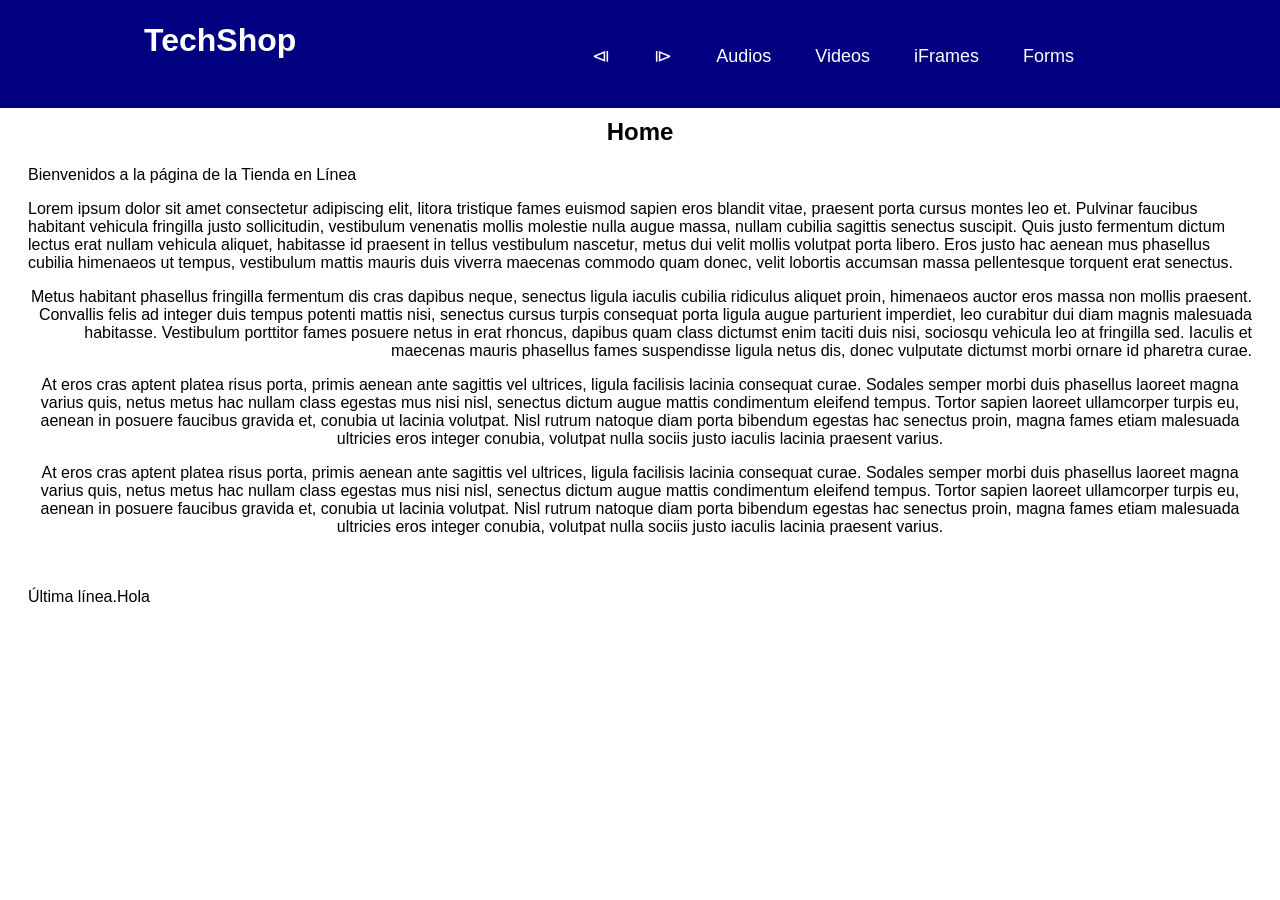
<file: src/main/resources/static/index.html>
<!DOCTYPE html>
<!--
Click nbfs://nbhost/SystemFileSystem/Templates/Licenses/license-default.txt to change this license
Click nbfs://nbhost/SystemFileSystem/Templates/Other/html.html to edit this template
-->
<html>
    <head>
        <title>Tienda en Línea</title>
        <meta charset="UTF-8">
        <meta name="viewport" content="width=device-width, initial-scale=1.0">
        <!-- <link rel="stylesheet" href="css/style.css" type="text/css"> -->
        <link rel="stylesheet" href="css/menu.css" type="text/css">
    </head>
    <body>
        <header class="header">
            <nav class="nav">
                <a href="index.html" class="logo nav-link">TechShop</a>
                <ul class="nav-menu">
                    <li class="nav-menu-item">
                        <a class="nav-menu-link nav-link" href="forms.html">&LeftTriangleBar;</a>
                    </li>
                    <li class="nav-menu-item">
                        <a class="nav-menu-link nav-link" href="ejemplo2.html">&RightTriangleBar;</a>
                    </li>
                    <li class="nav-menu-item">
                        <a class="nav-menu-link nav-link" href="audios.html">Audios</a>
                    </li>
                    <li class="nav-menu-item">
                        <a class="nav-menu-link nav-link" href="videos.html">Videos</a>
                    </li>
                    <li class="nav-menu-item">
                        <a class="nav-menu-link nav-link" href="iframes.html">iFrames</a>
                    </li>
                    <li class="nav-menu-item">
                        <a class="nav-menu-link nav-link" href="forms.html">Forms</a>
                    </li>
                </ul>
            </nav>
        </header>
        <section class="contenedor">
            <div>
                <h1 id="titulo-principal" style="text-align: center;">Home</h1>
                <p>Bienvenidos a la página de la Tienda en Línea</p>
            </div>
    
            <p class="parrafoSecundario parrafoPrimario" style="text-align: left;">Lorem ipsum dolor sit amet consectetur adipiscing elit, litora tristique fames euismod sapien eros blandit vitae, praesent porta cursus montes leo et. Pulvinar faucibus habitant vehicula fringilla justo sollicitudin, vestibulum venenatis mollis molestie nulla augue massa, nullam cubilia sagittis senectus suscipit. Quis justo fermentum dictum lectus erat nullam vehicula aliquet, habitasse id praesent in tellus vestibulum nascetur, metus dui velit mollis volutpat porta libero. Eros justo hac aenean mus phasellus cubilia himenaeos ut tempus, vestibulum mattis mauris duis viverra maecenas commodo quam donec, velit lobortis accumsan massa pellentesque torquent erat senectus.</p>
            <p class="parrafoSecundario parrafoPrimario" style="text-align: right;">Metus habitant phasellus fringilla fermentum dis cras dapibus neque, senectus ligula iaculis cubilia ridiculus aliquet proin, himenaeos auctor eros massa non mollis praesent. Convallis felis ad integer duis tempus potenti mattis nisi, senectus cursus turpis consequat porta ligula augue parturient imperdiet, leo curabitur dui diam magnis malesuada habitasse. Vestibulum porttitor fames posuere netus in erat rhoncus, dapibus quam class dictumst enim taciti duis nisi, sociosqu vehicula leo at fringilla sed. Iaculis et maecenas mauris phasellus fames suspendisse ligula netus dis, donec vulputate dictumst morbi ornare id pharetra curae.</p>
            <p class="parrafoSecundario" style="text-align: center;">At eros cras aptent platea risus porta, primis aenean ante sagittis vel ultrices, ligula facilisis lacinia consequat curae. Sodales semper morbi duis phasellus laoreet magna varius quis, netus metus hac nullam class egestas mus nisi nisl, senectus dictum augue mattis condimentum eleifend tempus. Tortor sapien laoreet ullamcorper turpis eu, aenean in posuere faucibus gravida et, conubia ut lacinia volutpat. Nisl rutrum natoque diam porta bibendum egestas hac senectus proin, magna fames etiam malesuada ultricies eros integer conubia, volutpat nulla sociis justo iaculis lacinia praesent varius.</p>
            <p style="text-align: center;">At eros cras aptent <span class="parrafoSecundario">platea risus porta, primis aenean ante</span> sagittis vel ultrices, ligula facilisis lacinia consequat curae. Sodales semper morbi duis phasellus laoreet magna varius quis, netus metus hac nullam class egestas mus nisi nisl, senectus dictum augue mattis condimentum eleifend tempus. Tortor sapien laoreet ullamcorper turpis eu, aenean in posuere faucibus gravida et, conubia ut lacinia volutpat. Nisl rutrum natoque diam porta bibendum egestas hac senectus proin, magna fames etiam malesuada ultricies eros integer conubia, volutpat nulla sociis justo iaculis lacinia praesent varius.</p>
            
            <br />
            <br />
    
            <span>Última línea.</span><span>Hola</span>
        </section>
    </body>
</html>
</file>
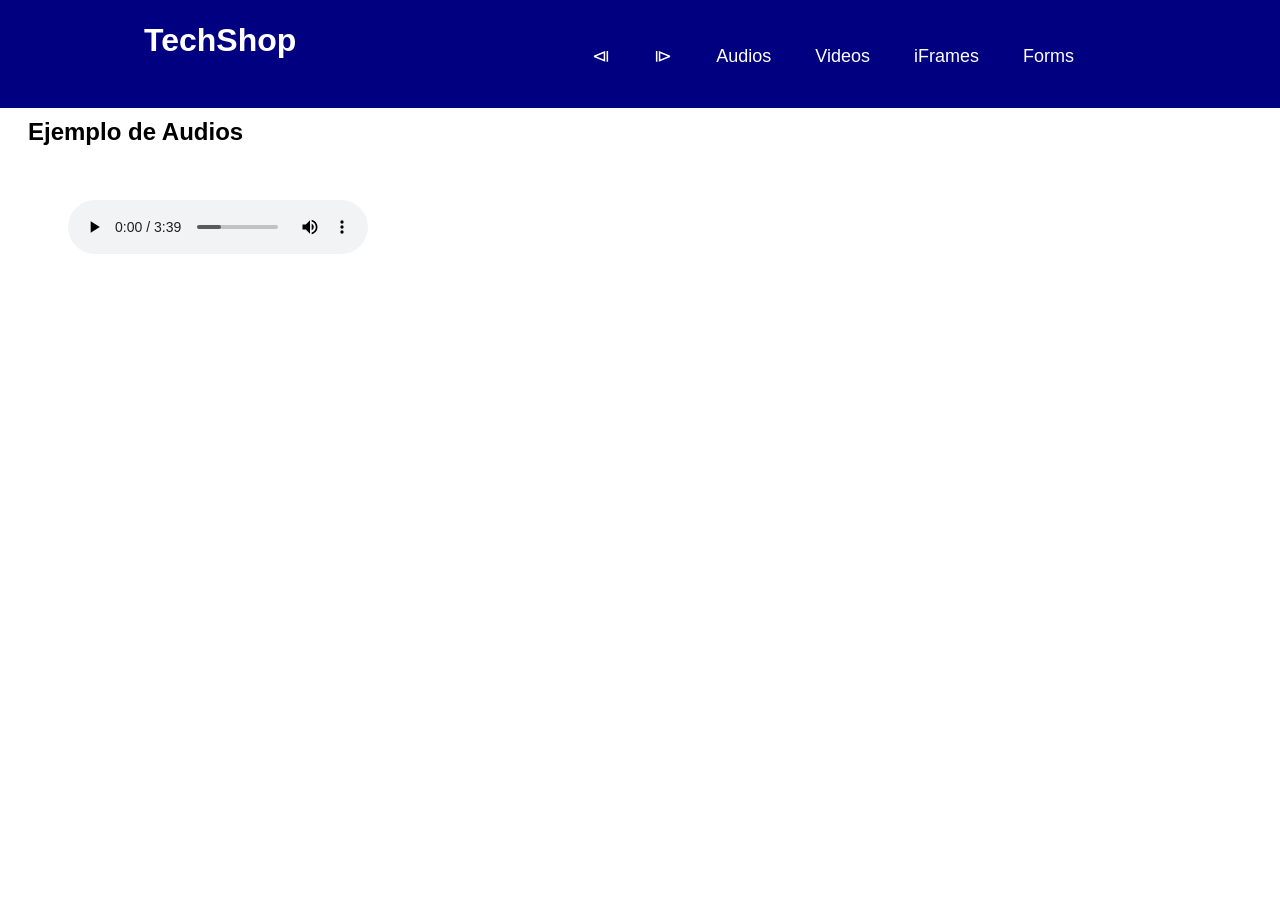
<file: src/main/resources/static/audios.html>
<!DOCTYPE html>
<!--
Click nbfs://nbhost/SystemFileSystem/Templates/Licenses/license-default.txt to change this license
Click nbfs://nbhost/SystemFileSystem/Templates/Other/html.html to edit this template
-->
<html>
    <head>
        <title>Audios</title>
        <meta charset="UTF-8">
        <meta name="viewport" content="width=device-width, initial-scale=1.0">
        <link rel="stylesheet" href="css/menu.css" type="text/css">
    </head>
    <body>
        <header class="header">
            <nav class="nav">
                <a href="index.html" class="logo nav-link">TechShop</a>
                <ul class="nav-menu">
                    <li class="nav-menu-item">
                        <a class="nav-menu-link nav-link" href="ejemplo8.html">&LeftTriangleBar;</a>
                    </li>
                    <li class="nav-menu-item">
                        <a class="nav-menu-link nav-link" href="videos.html">&RightTriangleBar;</a>
                    </li>
                    <li class="nav-menu-item">
                        <a class="nav-menu-link nav-link" href="audios.html">Audios</a>
                    </li>
                    <li class="nav-menu-item">
                        <a class="nav-menu-link nav-link" href="videos.html">Videos</a>
                    </li>
                    <li class="nav-menu-item">
                        <a class="nav-menu-link nav-link" href="iframes.html">iFrames</a>
                    </li>
                    <li class="nav-menu-item">
                        <a class="nav-menu-link nav-link" href="forms.html">Forms</a>
                    </li>
                </ul>
            </nav>
        </header>
        <section>
            <h2>Ejemplo de Audios</h2>
            <br />
            <figure>
                <!-- <audio src="audios/musica.mp3" controls autoplay></audio> -->
                
                <audio controls>
                    <source src="audios/musica.mp3" type="audio/mpeg">
                    Your browser does not support the <code>audio</code> tag.
                </audio>
            </figure>
            <article></article>
        </section>
    </body>
</html>
</file>
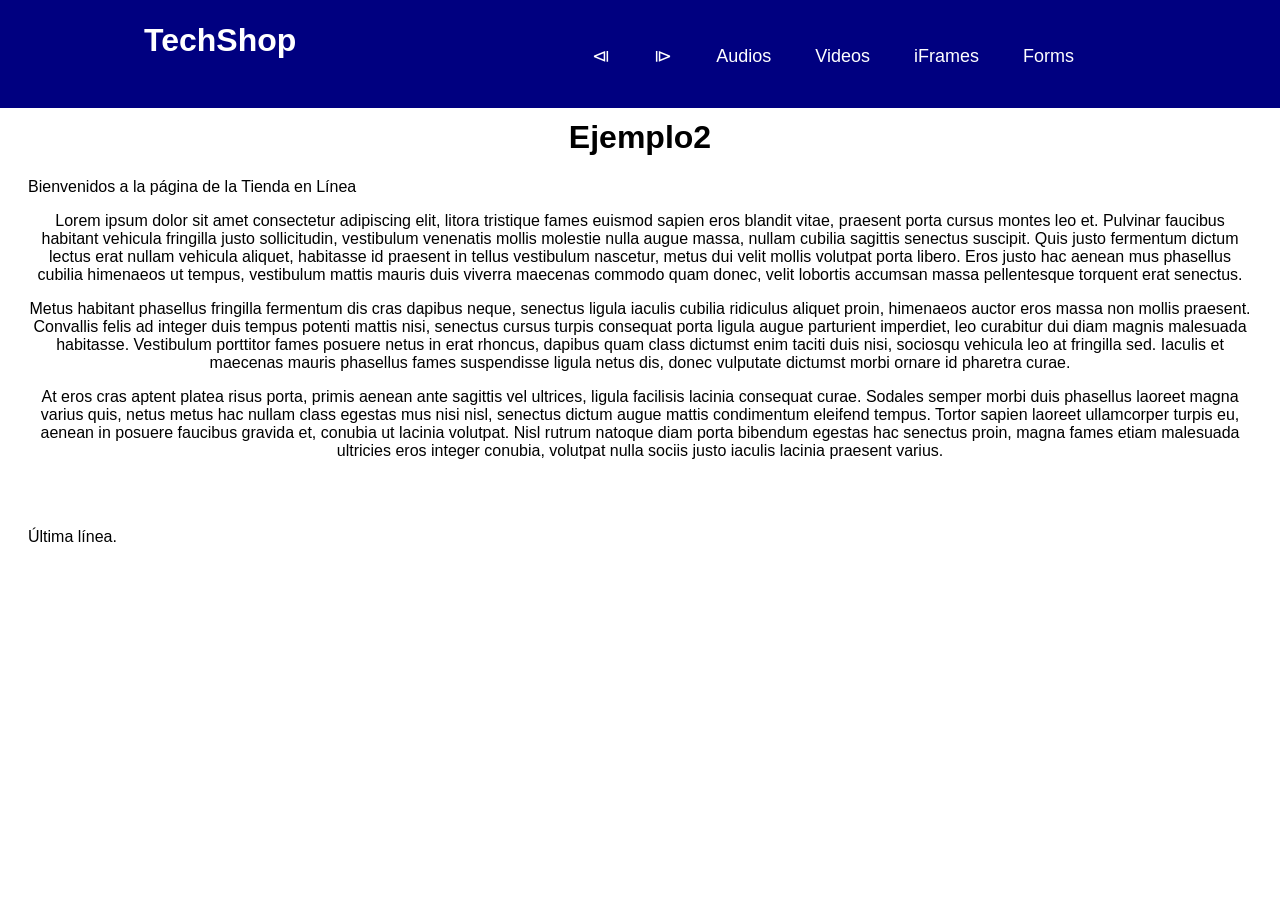
<file: src/main/resources/static/ejemplo2.html>
<!DOCTYPE html>
<!--
Click nbfs://nbhost/SystemFileSystem/Templates/Licenses/license-default.txt to change this license
Click nbfs://nbhost/SystemFileSystem/Templates/Other/html.html to edit this template
-->
<html>
    <head>
        <title>Tienda en Línea</title>
        <meta charset="UTF-8">
        <meta name="viewport" content="width=device-width, initial-scale=1.0">
        <!-- <link rel="stylesheet" href="css/style.css" type="text/css"> -->
        <link rel="stylesheet" href="css/menu.css" type="text/css">
    </head>
    <body>
        <header class="header">
            <nav class="nav">
                <a href="index.html" class="logo nav-link">TechShop</a>
                <ul class="nav-menu">
                    <li class="nav-menu-item">
                        <a class="nav-menu-link nav-link" href="index.html">&LeftTriangleBar;</a>
                    </li>
                    <li class="nav-menu-item">
                        <a class="nav-menu-link nav-link" href="ejemplo3.html">&RightTriangleBar;</a>
                    </li>
                    <li class="nav-menu-item">
                        <a class="nav-menu-link nav-link" href="audios.html">Audios</a>
                    </li>
                    <li class="nav-menu-item">
                        <a class="nav-menu-link nav-link" href="videos.html">Videos</a>
                    </li>
                    <li class="nav-menu-item">
                        <a class="nav-menu-link nav-link" href="iframes.html">iFrames</a>
                    </li>
                    <li class="nav-menu-item">
                        <a class="nav-menu-link nav-link" href="forms.html">Forms</a>
                    </li>
                </ul>
            </nav>
        </header>
        <div>
            <h1 id="titulo-principal" style="text-align: center;">Ejemplo2</h1>
            <p>Bienvenidos a la página de la Tienda en Línea</p>
        </div>

        <div style="text-align: center;">
            <p>Lorem ipsum dolor sit amet consectetur adipiscing elit, litora tristique fames euismod sapien eros blandit vitae, praesent porta cursus montes leo et. Pulvinar faucibus habitant vehicula fringilla justo sollicitudin, vestibulum venenatis mollis molestie nulla augue massa, nullam cubilia sagittis senectus suscipit. Quis justo fermentum dictum lectus erat nullam vehicula aliquet, habitasse id praesent in tellus vestibulum nascetur, metus dui velit mollis volutpat porta libero. Eros justo hac aenean mus phasellus cubilia himenaeos ut tempus, vestibulum mattis mauris duis viverra maecenas commodo quam donec, velit lobortis accumsan massa pellentesque torquent erat senectus.</p>
            <p>Metus habitant phasellus fringilla fermentum dis cras dapibus neque, senectus ligula iaculis cubilia ridiculus aliquet proin, himenaeos auctor eros massa non mollis praesent. Convallis felis ad integer duis tempus potenti mattis nisi, senectus cursus turpis consequat porta ligula augue parturient imperdiet, leo curabitur dui diam magnis malesuada habitasse. Vestibulum porttitor fames posuere netus in erat rhoncus, dapibus quam class dictumst enim taciti duis nisi, sociosqu vehicula leo at fringilla sed. Iaculis et maecenas mauris phasellus fames suspendisse ligula netus dis, donec vulputate dictumst morbi ornare id pharetra curae.</p>
            <p>At eros cras aptent platea risus porta, primis aenean ante sagittis vel ultrices, ligula facilisis lacinia consequat curae. Sodales semper morbi duis phasellus laoreet magna varius quis, netus metus hac nullam class egestas mus nisi nisl, senectus dictum augue mattis condimentum eleifend tempus. Tortor sapien laoreet ullamcorper turpis eu, aenean in posuere faucibus gravida et, conubia ut lacinia volutpat. Nisl rutrum natoque diam porta bibendum egestas hac senectus proin, magna fames etiam malesuada ultricies eros integer conubia, volutpat nulla sociis justo iaculis lacinia praesent varius.</p>
        </div>

        
        
        <br />
        <br />

        <p>Última línea.</p>
    </body>
</html>
</file>
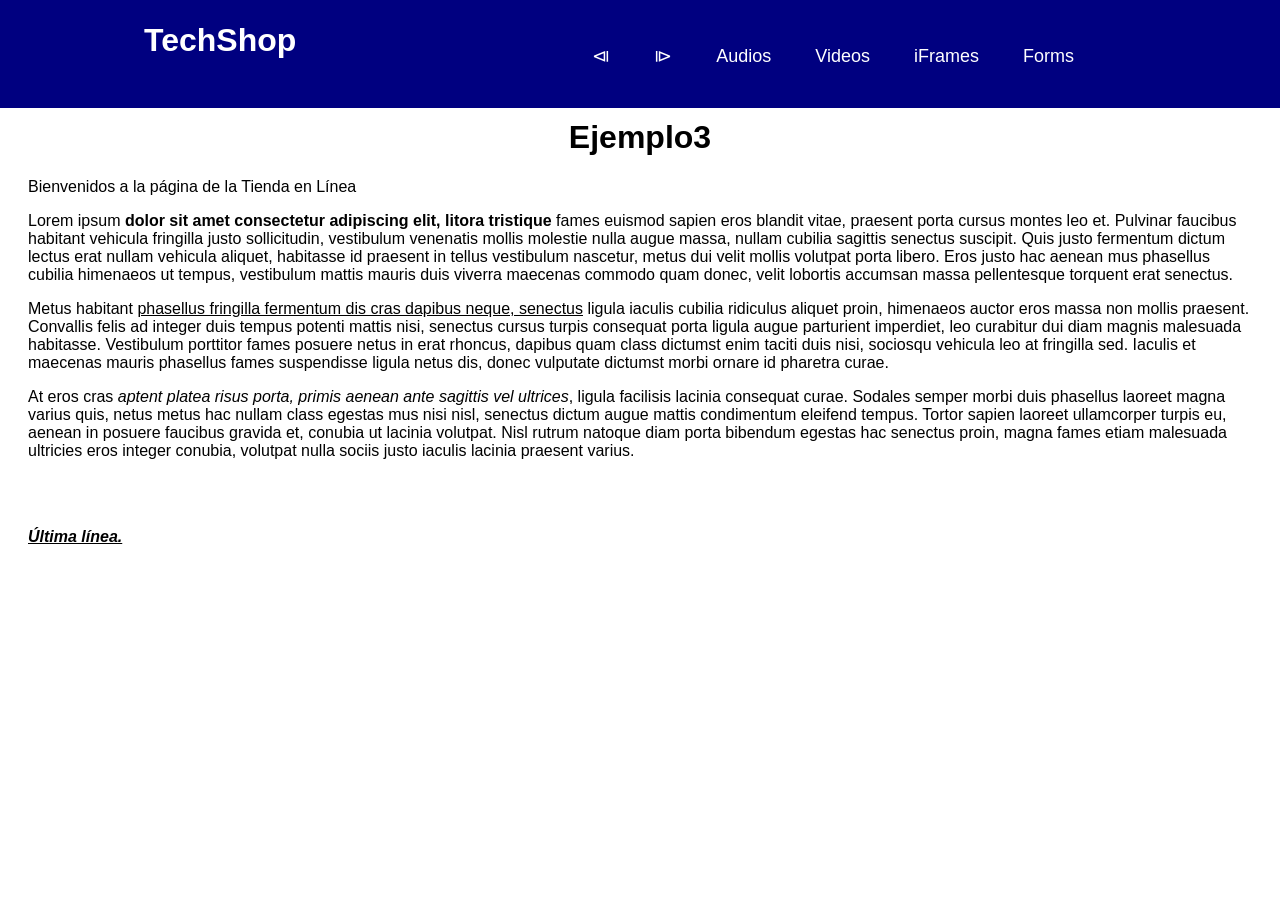
<file: src/main/resources/static/ejemplo3.html>
<!DOCTYPE html>
<!--
Click nbfs://nbhost/SystemFileSystem/Templates/Licenses/license-default.txt to change this license
Click nbfs://nbhost/SystemFileSystem/Templates/Other/html.html to edit this template
-->
<html>
    <head>
        <title>Tienda en Línea</title>
        <meta charset="UTF-8">
        <meta name="viewport" content="width=device-width, initial-scale=1.0">
        <link rel="stylesheet" href="css/menu.css" type="text/css">
    </head>
    <body>
        <header class="header">
            <nav class="nav">
                <a href="index.html" class="logo nav-link">TechShop</a>
                <ul class="nav-menu">
                    <li class="nav-menu-item">
                        <a class="nav-menu-link nav-link" href="ejemplo2.html">&LeftTriangleBar;</a>
                    </li>
                    <li class="nav-menu-item">
                        <a class="nav-menu-link nav-link" href="ejemplo4.html">&RightTriangleBar;</a>
                    </li>
                    <li class="nav-menu-item">
                        <a class="nav-menu-link nav-link" href="audios.html">Audios</a>
                    </li>
                    <li class="nav-menu-item">
                        <a class="nav-menu-link nav-link" href="videos.html">Videos</a>
                    </li>
                    <li class="nav-menu-item">
                        <a class="nav-menu-link nav-link" href="iframes.html">iFrames</a>
                    </li>
                    <li class="nav-menu-item">
                        <a class="nav-menu-link nav-link" href="forms.html">Forms</a>
                    </li>
                </ul>
            </nav>
        </header>
        <div>
            <h1 style="text-align: center;">Ejemplo3</h1>
            <p>Bienvenidos a la página de la Tienda en Línea</p>
        </div>

        <div>
            <p>Lorem ipsum <strong>dolor sit amet consectetur adipiscing elit, litora tristique</strong> fames euismod sapien eros blandit vitae, praesent porta cursus montes leo et. Pulvinar faucibus habitant vehicula fringilla justo sollicitudin, vestibulum venenatis mollis molestie nulla augue massa, nullam cubilia sagittis senectus suscipit. Quis justo fermentum dictum lectus erat nullam vehicula aliquet, habitasse id praesent in tellus vestibulum nascetur, metus dui velit mollis volutpat porta libero. Eros justo hac aenean mus phasellus cubilia himenaeos ut tempus, vestibulum mattis mauris duis viverra maecenas commodo quam donec, velit lobortis accumsan massa pellentesque torquent erat senectus.</p>
            <p>Metus habitant <u>phasellus fringilla fermentum dis cras dapibus neque, senectus</u> ligula iaculis cubilia ridiculus aliquet proin, himenaeos auctor eros massa non mollis praesent. Convallis felis ad integer duis tempus potenti mattis nisi, senectus cursus turpis consequat porta ligula augue parturient imperdiet, leo curabitur dui diam magnis malesuada habitasse. Vestibulum porttitor fames posuere netus in erat rhoncus, dapibus quam class dictumst enim taciti duis nisi, sociosqu vehicula leo at fringilla sed. Iaculis et maecenas mauris phasellus fames suspendisse ligula netus dis, donec vulputate dictumst morbi ornare id pharetra curae.</p>
            <p>At eros cras <i>aptent platea risus porta, primis aenean ante sagittis vel ultrices</i>, ligula facilisis lacinia consequat curae. Sodales semper morbi duis phasellus laoreet magna varius quis, netus metus hac nullam class egestas mus nisi nisl, senectus dictum augue mattis condimentum eleifend tempus. Tortor sapien laoreet ullamcorper turpis eu, aenean in posuere faucibus gravida et, conubia ut lacinia volutpat. Nisl rutrum natoque diam porta bibendum egestas hac senectus proin, magna fames etiam malesuada ultricies eros integer conubia, volutpat nulla sociis justo iaculis lacinia praesent varius.</p>
        </div>

        <br />
        <br />

        <p><strong><u><i>Última línea.</i></u></strong></p>
    </body>
</html>
</file>
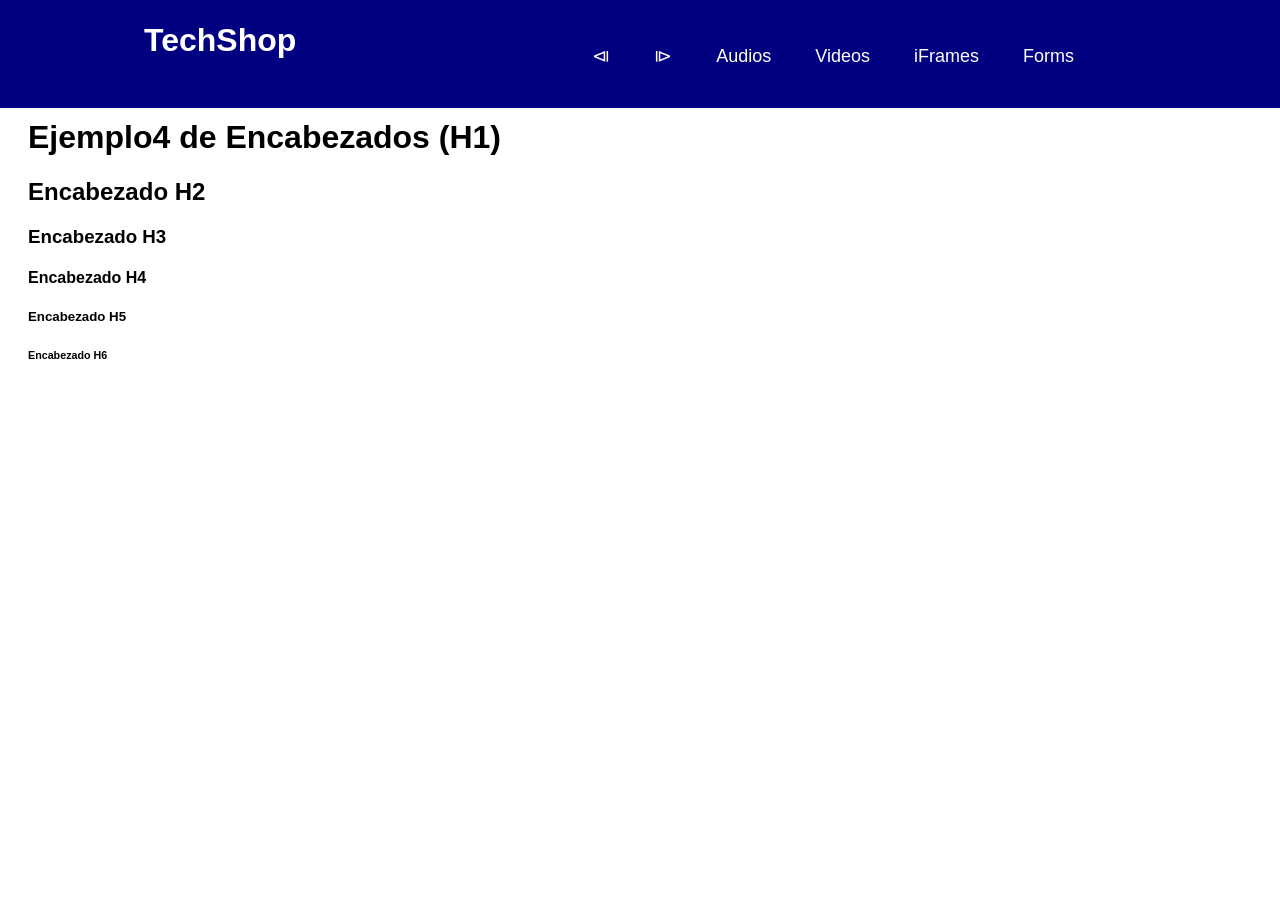
<file: src/main/resources/static/ejemplo4.html>
<!DOCTYPE html>
<!--
Click nbfs://nbhost/SystemFileSystem/Templates/Licenses/license-default.txt to change this license
Click nbfs://nbhost/SystemFileSystem/Templates/Other/html.html to edit this template
-->
<html>
    <head>
        <title>Tienda en Línea</title>
        <meta charset="UTF-8">
        <meta name="viewport" content="width=device-width, initial-scale=1.0">
        <link rel="stylesheet" href="css/menu.css" type="text/css">
    </head>
    <body>
        <header class="header">
            <nav class="nav">
                <a href="index.html" class="logo nav-link">TechShop</a>
                <ul class="nav-menu">
                    <li class="nav-menu-item">
                        <a class="nav-menu-link nav-link" href="ejemplo3.html">&LeftTriangleBar;</a>
                    </li>
                    <li class="nav-menu-item">
                        <a class="nav-menu-link nav-link" href="ejemplo5.html">&RightTriangleBar;</a>
                    </li>
                    <li class="nav-menu-item">
                        <a class="nav-menu-link nav-link" href="audios.html">Audios</a>
                    </li>
                    <li class="nav-menu-item">
                        <a class="nav-menu-link nav-link" href="videos.html">Videos</a>
                    </li>
                    <li class="nav-menu-item">
                        <a class="nav-menu-link nav-link" href="iframes.html">iFrames</a>
                    </li>
                    <li class="nav-menu-item">
                        <a class="nav-menu-link nav-link" href="forms.html">Forms</a>
                    </li>
                </ul>
            </nav>
        </header>
        <h1>Ejemplo4 de Encabezados (H1)</h1>
        <h2>Encabezado H2</h2>
        <h3>Encabezado H3</h3>
        <h4>Encabezado H4</h4>
        <h5>Encabezado H5</h5>
        <h6>Encabezado H6</h6>
    </body>
</html>
</file>
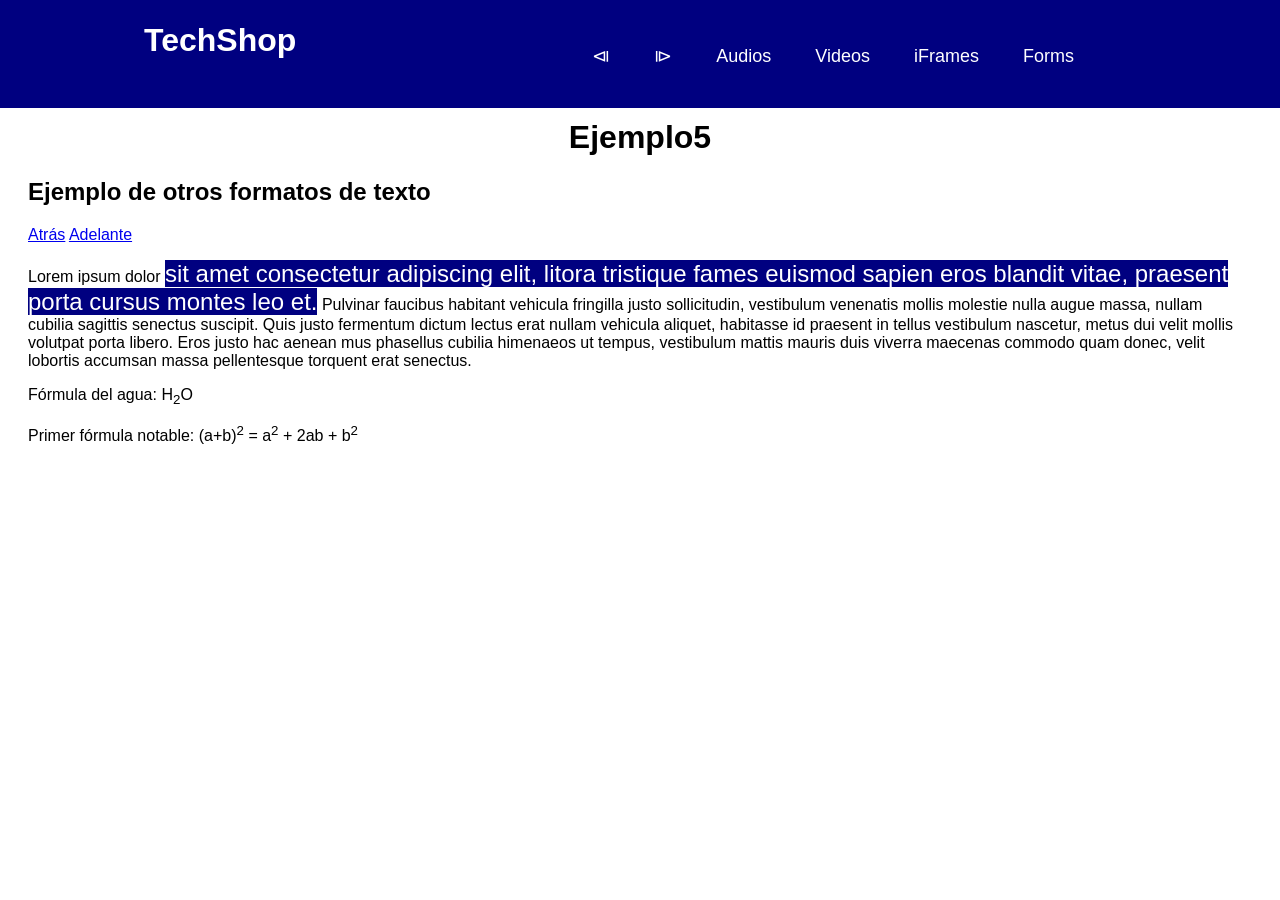
<file: src/main/resources/static/ejemplo5.html>
<!DOCTYPE html>
<!--
Click nbfs://nbhost/SystemFileSystem/Templates/Licenses/license-default.txt to change this license
Click nbfs://nbhost/SystemFileSystem/Templates/Other/html.html to edit this template
-->
<html>
    <head>
        <title>Tienda en Línea</title>
        <meta charset="UTF-8">
        <meta name="viewport" content="width=device-width, initial-scale=1.0">
        <link rel="stylesheet" href="css/menu.css" type="text/css">
    </head>
    <body>
        <header class="header">
            <nav class="nav">
                <a href="index.html" class="logo nav-link">TechShop</a>
                <ul class="nav-menu">
                    <li class="nav-menu-item">
                        <a class="nav-menu-link nav-link" href="ejemplo4.html">&LeftTriangleBar;</a>
                    </li>
                    <li class="nav-menu-item">
                        <a class="nav-menu-link nav-link" href="ejemplo6.html">&RightTriangleBar;</a>
                    </li>
                    <li class="nav-menu-item">
                        <a class="nav-menu-link nav-link" href="audios.html">Audios</a>
                    </li>
                    <li class="nav-menu-item">
                        <a class="nav-menu-link nav-link" href="videos.html">Videos</a>
                    </li>
                    <li class="nav-menu-item">
                        <a class="nav-menu-link nav-link" href="iframes.html">iFrames</a>
                    </li>
                    <li class="nav-menu-item">
                        <a class="nav-menu-link nav-link" href="forms.html">Forms</a>
                    </li>
                </ul>
            </nav>
        </header>
        <div>
            <h1 style="text-align: center;">Ejemplo5</h1>
        </div>

        <h2>Ejemplo de otros formatos de texto</h2>
        <a href="ejemplo4.html">Atrás</a>
        <a href="ejemplo6.html">Adelante</a>
        <p>Lorem ipsum dolor <span style="color: white; background-color: navy; font-size: 24px;">sit amet consectetur adipiscing elit, litora tristique fames euismod sapien eros blandit vitae, praesent porta cursus montes leo et.</span> Pulvinar faucibus habitant vehicula fringilla justo sollicitudin, vestibulum venenatis mollis molestie nulla augue massa, nullam cubilia sagittis senectus suscipit. Quis justo fermentum dictum lectus erat nullam vehicula aliquet, habitasse id praesent in tellus vestibulum nascetur, metus dui velit mollis volutpat porta libero. Eros justo hac aenean mus phasellus cubilia himenaeos ut tempus, vestibulum mattis mauris duis viverra maecenas commodo quam donec, velit lobortis accumsan massa pellentesque torquent erat senectus.</p>
        <p>Fórmula del agua: H<sub>2</sub>O</p>
        <p>Primer fórmula notable: (a+b)<sup>2</sup> = a<sup>2</sup> + 2ab + b<sup>2</sup></p>
    </body>
</html>
</file>
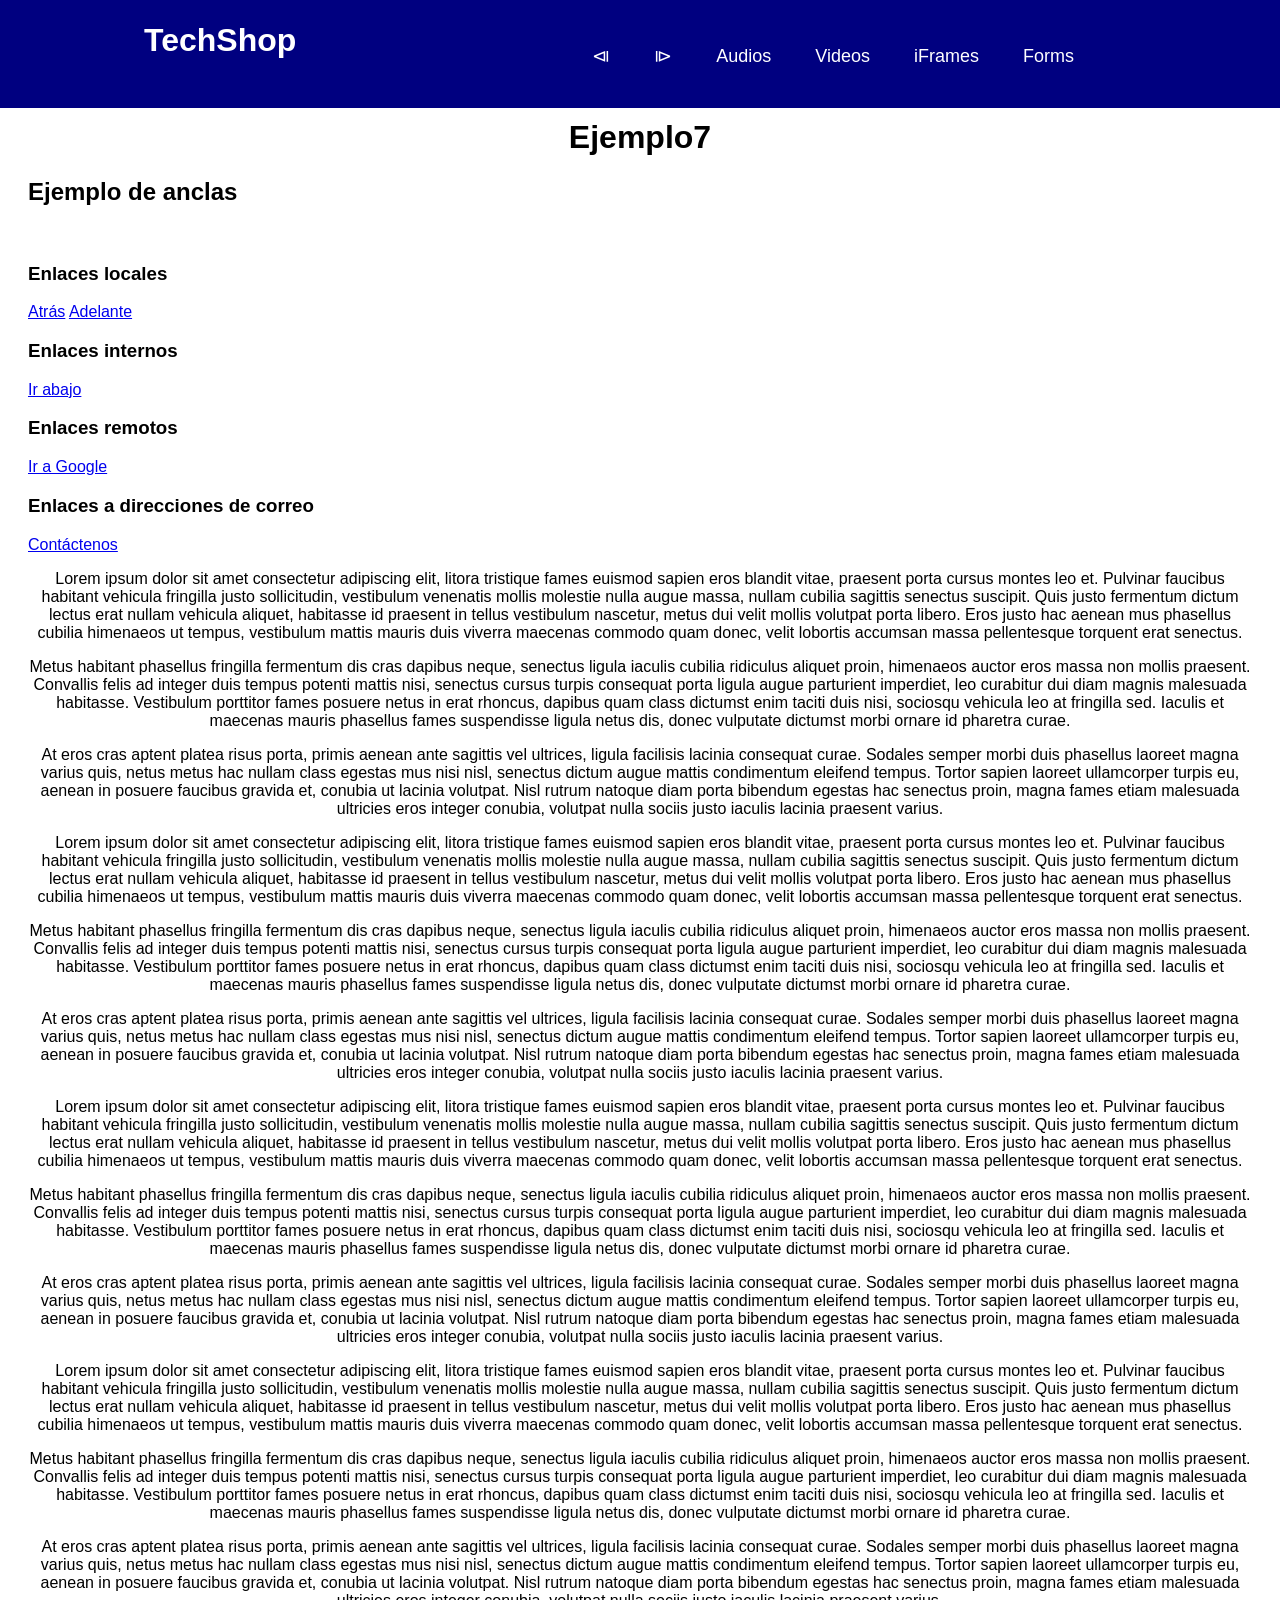
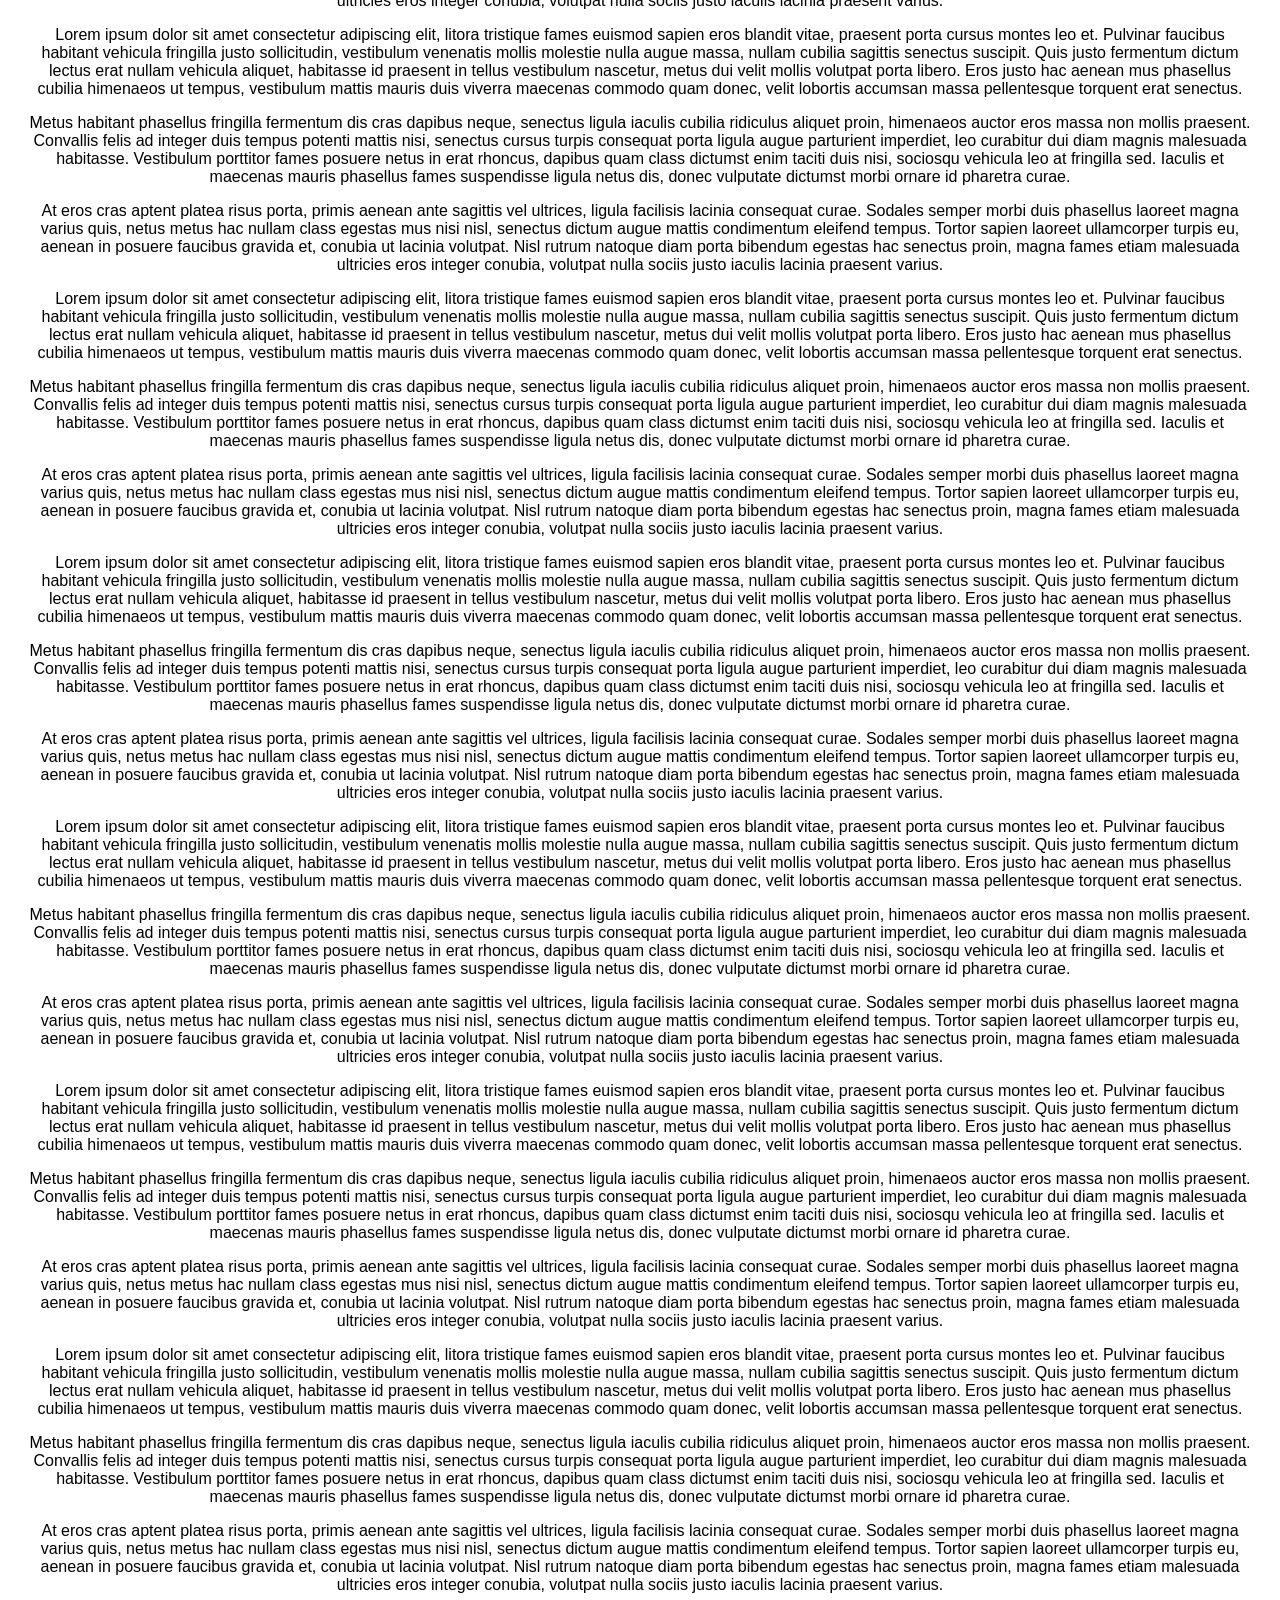
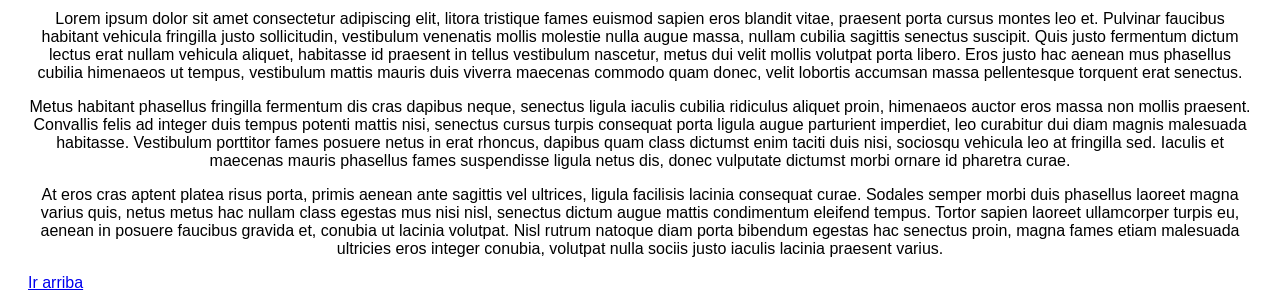
<file: src/main/resources/static/ejemplo7.html>
<!DOCTYPE html>
<!--
Click nbfs://nbhost/SystemFileSystem/Templates/Licenses/license-default.txt to change this license
Click nbfs://nbhost/SystemFileSystem/Templates/Other/html.html to edit this template
-->
<html>
    <head>
        <title>Tienda en Línea</title>
        <meta charset="UTF-8">
        <meta name="viewport" content="width=device-width, initial-scale=1.0">
        <!-- <link rel="stylesheet" href="css/style.css" type="text/css"> -->
        <link rel="stylesheet" href="css/menu.css" type="text/css">
    </head>
    <body>
        <header class="header">
            <nav class="nav">
                <a href="index.html" class="logo nav-link">TechShop</a>
                <ul class="nav-menu">
                    <li class="nav-menu-item">
                        <a class="nav-menu-link nav-link" href="ejemplo6.html">&LeftTriangleBar;</a>
                    </li>
                    <li class="nav-menu-item">
                        <a class="nav-menu-link nav-link" href="ejemplo8.html">&RightTriangleBar;</a>
                    </li>
                    <li class="nav-menu-item">
                        <a class="nav-menu-link nav-link" href="audios.html">Audios</a>
                    </li>
                    <li class="nav-menu-item">
                        <a class="nav-menu-link nav-link" href="videos.html">Videos</a>
                    </li>
                    <li class="nav-menu-item">
                        <a class="nav-menu-link nav-link" href="iframes.html">iFrames</a>
                    </li>
                    <li class="nav-menu-item">
                        <a class="nav-menu-link nav-link" href="forms.html">Forms</a>
                    </li>
                </ul>
            </nav>
        </header>
        <a name="arriba"></a>
        <div>
            <h1 style="text-align: center;">Ejemplo7</h1>
        </div>
        
        <h2>Ejemplo de anclas</h2>
        <br />

        <h3>Enlaces locales</h3>
        <a href="ejemplo6.html">Atrás</a>
        <a href="ejemplo8.html">Adelante</a>

        <h3>Enlaces internos</h3>
        <a href="#abajo">Ir abajo</a>

        <h3>Enlaces remotos</h3>
        <a href="https://www.google.com" target="_blank">Ir a Google</a>

        <h3>Enlaces a direcciones de correo</h3>
        <a href="mailto:user1@email.com?cc=Test&subject=Test%20Mailto&body=Solic%C3%ADte%20la%20informacion.">Contáctenos</a>

        

        <div style="text-align: center;">
            <p>Lorem ipsum dolor sit amet consectetur adipiscing elit, litora tristique fames euismod sapien eros blandit vitae, praesent porta cursus montes leo et. Pulvinar faucibus habitant vehicula fringilla justo sollicitudin, vestibulum venenatis mollis molestie nulla augue massa, nullam cubilia sagittis senectus suscipit. Quis justo fermentum dictum lectus erat nullam vehicula aliquet, habitasse id praesent in tellus vestibulum nascetur, metus dui velit mollis volutpat porta libero. Eros justo hac aenean mus phasellus cubilia himenaeos ut tempus, vestibulum mattis mauris duis viverra maecenas commodo quam donec, velit lobortis accumsan massa pellentesque torquent erat senectus.</p>
            <p>Metus habitant phasellus fringilla fermentum dis cras dapibus neque, senectus ligula iaculis cubilia ridiculus aliquet proin, himenaeos auctor eros massa non mollis praesent. Convallis felis ad integer duis tempus potenti mattis nisi, senectus cursus turpis consequat porta ligula augue parturient imperdiet, leo curabitur dui diam magnis malesuada habitasse. Vestibulum porttitor fames posuere netus in erat rhoncus, dapibus quam class dictumst enim taciti duis nisi, sociosqu vehicula leo at fringilla sed. Iaculis et maecenas mauris phasellus fames suspendisse ligula netus dis, donec vulputate dictumst morbi ornare id pharetra curae.</p>
            <p>At eros cras aptent platea risus porta, primis aenean ante sagittis vel ultrices, ligula facilisis lacinia consequat curae. Sodales semper morbi duis phasellus laoreet magna varius quis, netus metus hac nullam class egestas mus nisi nisl, senectus dictum augue mattis condimentum eleifend tempus. Tortor sapien laoreet ullamcorper turpis eu, aenean in posuere faucibus gravida et, conubia ut lacinia volutpat. Nisl rutrum natoque diam porta bibendum egestas hac senectus proin, magna fames etiam malesuada ultricies eros integer conubia, volutpat nulla sociis justo iaculis lacinia praesent varius.</p>
            <p>Lorem ipsum dolor sit amet consectetur adipiscing elit, litora tristique fames euismod sapien eros blandit vitae, praesent porta cursus montes leo et. Pulvinar faucibus habitant vehicula fringilla justo sollicitudin, vestibulum venenatis mollis molestie nulla augue massa, nullam cubilia sagittis senectus suscipit. Quis justo fermentum dictum lectus erat nullam vehicula aliquet, habitasse id praesent in tellus vestibulum nascetur, metus dui velit mollis volutpat porta libero. Eros justo hac aenean mus phasellus cubilia himenaeos ut tempus, vestibulum mattis mauris duis viverra maecenas commodo quam donec, velit lobortis accumsan massa pellentesque torquent erat senectus.</p>
            <p>Metus habitant phasellus fringilla fermentum dis cras dapibus neque, senectus ligula iaculis cubilia ridiculus aliquet proin, himenaeos auctor eros massa non mollis praesent. Convallis felis ad integer duis tempus potenti mattis nisi, senectus cursus turpis consequat porta ligula augue parturient imperdiet, leo curabitur dui diam magnis malesuada habitasse. Vestibulum porttitor fames posuere netus in erat rhoncus, dapibus quam class dictumst enim taciti duis nisi, sociosqu vehicula leo at fringilla sed. Iaculis et maecenas mauris phasellus fames suspendisse ligula netus dis, donec vulputate dictumst morbi ornare id pharetra curae.</p>
            <p>At eros cras aptent platea risus porta, primis aenean ante sagittis vel ultrices, ligula facilisis lacinia consequat curae. Sodales semper morbi duis phasellus laoreet magna varius quis, netus metus hac nullam class egestas mus nisi nisl, senectus dictum augue mattis condimentum eleifend tempus. Tortor sapien laoreet ullamcorper turpis eu, aenean in posuere faucibus gravida et, conubia ut lacinia volutpat. Nisl rutrum natoque diam porta bibendum egestas hac senectus proin, magna fames etiam malesuada ultricies eros integer conubia, volutpat nulla sociis justo iaculis lacinia praesent varius.</p>
            <p>Lorem ipsum dolor sit amet consectetur adipiscing elit, litora tristique fames euismod sapien eros blandit vitae, praesent porta cursus montes leo et. Pulvinar faucibus habitant vehicula fringilla justo sollicitudin, vestibulum venenatis mollis molestie nulla augue massa, nullam cubilia sagittis senectus suscipit. Quis justo fermentum dictum lectus erat nullam vehicula aliquet, habitasse id praesent in tellus vestibulum nascetur, metus dui velit mollis volutpat porta libero. Eros justo hac aenean mus phasellus cubilia himenaeos ut tempus, vestibulum mattis mauris duis viverra maecenas commodo quam donec, velit lobortis accumsan massa pellentesque torquent erat senectus.</p>
            <p>Metus habitant phasellus fringilla fermentum dis cras dapibus neque, senectus ligula iaculis cubilia ridiculus aliquet proin, himenaeos auctor eros massa non mollis praesent. Convallis felis ad integer duis tempus potenti mattis nisi, senectus cursus turpis consequat porta ligula augue parturient imperdiet, leo curabitur dui diam magnis malesuada habitasse. Vestibulum porttitor fames posuere netus in erat rhoncus, dapibus quam class dictumst enim taciti duis nisi, sociosqu vehicula leo at fringilla sed. Iaculis et maecenas mauris phasellus fames suspendisse ligula netus dis, donec vulputate dictumst morbi ornare id pharetra curae.</p>
            <p>At eros cras aptent platea risus porta, primis aenean ante sagittis vel ultrices, ligula facilisis lacinia consequat curae. Sodales semper morbi duis phasellus laoreet magna varius quis, netus metus hac nullam class egestas mus nisi nisl, senectus dictum augue mattis condimentum eleifend tempus. Tortor sapien laoreet ullamcorper turpis eu, aenean in posuere faucibus gravida et, conubia ut lacinia volutpat. Nisl rutrum natoque diam porta bibendum egestas hac senectus proin, magna fames etiam malesuada ultricies eros integer conubia, volutpat nulla sociis justo iaculis lacinia praesent varius.</p>
            <p>Lorem ipsum dolor sit amet consectetur adipiscing elit, litora tristique fames euismod sapien eros blandit vitae, praesent porta cursus montes leo et. Pulvinar faucibus habitant vehicula fringilla justo sollicitudin, vestibulum venenatis mollis molestie nulla augue massa, nullam cubilia sagittis senectus suscipit. Quis justo fermentum dictum lectus erat nullam vehicula aliquet, habitasse id praesent in tellus vestibulum nascetur, metus dui velit mollis volutpat porta libero. Eros justo hac aenean mus phasellus cubilia himenaeos ut tempus, vestibulum mattis mauris duis viverra maecenas commodo quam donec, velit lobortis accumsan massa pellentesque torquent erat senectus.</p>
            <p>Metus habitant phasellus fringilla fermentum dis cras dapibus neque, senectus ligula iaculis cubilia ridiculus aliquet proin, himenaeos auctor eros massa non mollis praesent. Convallis felis ad integer duis tempus potenti mattis nisi, senectus cursus turpis consequat porta ligula augue parturient imperdiet, leo curabitur dui diam magnis malesuada habitasse. Vestibulum porttitor fames posuere netus in erat rhoncus, dapibus quam class dictumst enim taciti duis nisi, sociosqu vehicula leo at fringilla sed. Iaculis et maecenas mauris phasellus fames suspendisse ligula netus dis, donec vulputate dictumst morbi ornare id pharetra curae.</p>
            <p>At eros cras aptent platea risus porta, primis aenean ante sagittis vel ultrices, ligula facilisis lacinia consequat curae. Sodales semper morbi duis phasellus laoreet magna varius quis, netus metus hac nullam class egestas mus nisi nisl, senectus dictum augue mattis condimentum eleifend tempus. Tortor sapien laoreet ullamcorper turpis eu, aenean in posuere faucibus gravida et, conubia ut lacinia volutpat. Nisl rutrum natoque diam porta bibendum egestas hac senectus proin, magna fames etiam malesuada ultricies eros integer conubia, volutpat nulla sociis justo iaculis lacinia praesent varius.</p>
            <p>Lorem ipsum dolor sit amet consectetur adipiscing elit, litora tristique fames euismod sapien eros blandit vitae, praesent porta cursus montes leo et. Pulvinar faucibus habitant vehicula fringilla justo sollicitudin, vestibulum venenatis mollis molestie nulla augue massa, nullam cubilia sagittis senectus suscipit. Quis justo fermentum dictum lectus erat nullam vehicula aliquet, habitasse id praesent in tellus vestibulum nascetur, metus dui velit mollis volutpat porta libero. Eros justo hac aenean mus phasellus cubilia himenaeos ut tempus, vestibulum mattis mauris duis viverra maecenas commodo quam donec, velit lobortis accumsan massa pellentesque torquent erat senectus.</p>
            <p>Metus habitant phasellus fringilla fermentum dis cras dapibus neque, senectus ligula iaculis cubilia ridiculus aliquet proin, himenaeos auctor eros massa non mollis praesent. Convallis felis ad integer duis tempus potenti mattis nisi, senectus cursus turpis consequat porta ligula augue parturient imperdiet, leo curabitur dui diam magnis malesuada habitasse. Vestibulum porttitor fames posuere netus in erat rhoncus, dapibus quam class dictumst enim taciti duis nisi, sociosqu vehicula leo at fringilla sed. Iaculis et maecenas mauris phasellus fames suspendisse ligula netus dis, donec vulputate dictumst morbi ornare id pharetra curae.</p>
            <p>At eros cras aptent platea risus porta, primis aenean ante sagittis vel ultrices, ligula facilisis lacinia consequat curae. Sodales semper morbi duis phasellus laoreet magna varius quis, netus metus hac nullam class egestas mus nisi nisl, senectus dictum augue mattis condimentum eleifend tempus. Tortor sapien laoreet ullamcorper turpis eu, aenean in posuere faucibus gravida et, conubia ut lacinia volutpat. Nisl rutrum natoque diam porta bibendum egestas hac senectus proin, magna fames etiam malesuada ultricies eros integer conubia, volutpat nulla sociis justo iaculis lacinia praesent varius.</p>
            <p>Lorem ipsum dolor sit amet consectetur adipiscing elit, litora tristique fames euismod sapien eros blandit vitae, praesent porta cursus montes leo et. Pulvinar faucibus habitant vehicula fringilla justo sollicitudin, vestibulum venenatis mollis molestie nulla augue massa, nullam cubilia sagittis senectus suscipit. Quis justo fermentum dictum lectus erat nullam vehicula aliquet, habitasse id praesent in tellus vestibulum nascetur, metus dui velit mollis volutpat porta libero. Eros justo hac aenean mus phasellus cubilia himenaeos ut tempus, vestibulum mattis mauris duis viverra maecenas commodo quam donec, velit lobortis accumsan massa pellentesque torquent erat senectus.</p>
            <p>Metus habitant phasellus fringilla fermentum dis cras dapibus neque, senectus ligula iaculis cubilia ridiculus aliquet proin, himenaeos auctor eros massa non mollis praesent. Convallis felis ad integer duis tempus potenti mattis nisi, senectus cursus turpis consequat porta ligula augue parturient imperdiet, leo curabitur dui diam magnis malesuada habitasse. Vestibulum porttitor fames posuere netus in erat rhoncus, dapibus quam class dictumst enim taciti duis nisi, sociosqu vehicula leo at fringilla sed. Iaculis et maecenas mauris phasellus fames suspendisse ligula netus dis, donec vulputate dictumst morbi ornare id pharetra curae.</p>
            <p>At eros cras aptent platea risus porta, primis aenean ante sagittis vel ultrices, ligula facilisis lacinia consequat curae. Sodales semper morbi duis phasellus laoreet magna varius quis, netus metus hac nullam class egestas mus nisi nisl, senectus dictum augue mattis condimentum eleifend tempus. Tortor sapien laoreet ullamcorper turpis eu, aenean in posuere faucibus gravida et, conubia ut lacinia volutpat. Nisl rutrum natoque diam porta bibendum egestas hac senectus proin, magna fames etiam malesuada ultricies eros integer conubia, volutpat nulla sociis justo iaculis lacinia praesent varius.</p>
            <p>Lorem ipsum dolor sit amet consectetur adipiscing elit, litora tristique fames euismod sapien eros blandit vitae, praesent porta cursus montes leo et. Pulvinar faucibus habitant vehicula fringilla justo sollicitudin, vestibulum venenatis mollis molestie nulla augue massa, nullam cubilia sagittis senectus suscipit. Quis justo fermentum dictum lectus erat nullam vehicula aliquet, habitasse id praesent in tellus vestibulum nascetur, metus dui velit mollis volutpat porta libero. Eros justo hac aenean mus phasellus cubilia himenaeos ut tempus, vestibulum mattis mauris duis viverra maecenas commodo quam donec, velit lobortis accumsan massa pellentesque torquent erat senectus.</p>
            <p>Metus habitant phasellus fringilla fermentum dis cras dapibus neque, senectus ligula iaculis cubilia ridiculus aliquet proin, himenaeos auctor eros massa non mollis praesent. Convallis felis ad integer duis tempus potenti mattis nisi, senectus cursus turpis consequat porta ligula augue parturient imperdiet, leo curabitur dui diam magnis malesuada habitasse. Vestibulum porttitor fames posuere netus in erat rhoncus, dapibus quam class dictumst enim taciti duis nisi, sociosqu vehicula leo at fringilla sed. Iaculis et maecenas mauris phasellus fames suspendisse ligula netus dis, donec vulputate dictumst morbi ornare id pharetra curae.</p>
            <p>At eros cras aptent platea risus porta, primis aenean ante sagittis vel ultrices, ligula facilisis lacinia consequat curae. Sodales semper morbi duis phasellus laoreet magna varius quis, netus metus hac nullam class egestas mus nisi nisl, senectus dictum augue mattis condimentum eleifend tempus. Tortor sapien laoreet ullamcorper turpis eu, aenean in posuere faucibus gravida et, conubia ut lacinia volutpat. Nisl rutrum natoque diam porta bibendum egestas hac senectus proin, magna fames etiam malesuada ultricies eros integer conubia, volutpat nulla sociis justo iaculis lacinia praesent varius.</p>
            <p>Lorem ipsum dolor sit amet consectetur adipiscing elit, litora tristique fames euismod sapien eros blandit vitae, praesent porta cursus montes leo et. Pulvinar faucibus habitant vehicula fringilla justo sollicitudin, vestibulum venenatis mollis molestie nulla augue massa, nullam cubilia sagittis senectus suscipit. Quis justo fermentum dictum lectus erat nullam vehicula aliquet, habitasse id praesent in tellus vestibulum nascetur, metus dui velit mollis volutpat porta libero. Eros justo hac aenean mus phasellus cubilia himenaeos ut tempus, vestibulum mattis mauris duis viverra maecenas commodo quam donec, velit lobortis accumsan massa pellentesque torquent erat senectus.</p>
            <p>Metus habitant phasellus fringilla fermentum dis cras dapibus neque, senectus ligula iaculis cubilia ridiculus aliquet proin, himenaeos auctor eros massa non mollis praesent. Convallis felis ad integer duis tempus potenti mattis nisi, senectus cursus turpis consequat porta ligula augue parturient imperdiet, leo curabitur dui diam magnis malesuada habitasse. Vestibulum porttitor fames posuere netus in erat rhoncus, dapibus quam class dictumst enim taciti duis nisi, sociosqu vehicula leo at fringilla sed. Iaculis et maecenas mauris phasellus fames suspendisse ligula netus dis, donec vulputate dictumst morbi ornare id pharetra curae.</p>
            <p>At eros cras aptent platea risus porta, primis aenean ante sagittis vel ultrices, ligula facilisis lacinia consequat curae. Sodales semper morbi duis phasellus laoreet magna varius quis, netus metus hac nullam class egestas mus nisi nisl, senectus dictum augue mattis condimentum eleifend tempus. Tortor sapien laoreet ullamcorper turpis eu, aenean in posuere faucibus gravida et, conubia ut lacinia volutpat. Nisl rutrum natoque diam porta bibendum egestas hac senectus proin, magna fames etiam malesuada ultricies eros integer conubia, volutpat nulla sociis justo iaculis lacinia praesent varius.</p>
            <p>Lorem ipsum dolor sit amet consectetur adipiscing elit, litora tristique fames euismod sapien eros blandit vitae, praesent porta cursus montes leo et. Pulvinar faucibus habitant vehicula fringilla justo sollicitudin, vestibulum venenatis mollis molestie nulla augue massa, nullam cubilia sagittis senectus suscipit. Quis justo fermentum dictum lectus erat nullam vehicula aliquet, habitasse id praesent in tellus vestibulum nascetur, metus dui velit mollis volutpat porta libero. Eros justo hac aenean mus phasellus cubilia himenaeos ut tempus, vestibulum mattis mauris duis viverra maecenas commodo quam donec, velit lobortis accumsan massa pellentesque torquent erat senectus.</p>
            <p>Metus habitant phasellus fringilla fermentum dis cras dapibus neque, senectus ligula iaculis cubilia ridiculus aliquet proin, himenaeos auctor eros massa non mollis praesent. Convallis felis ad integer duis tempus potenti mattis nisi, senectus cursus turpis consequat porta ligula augue parturient imperdiet, leo curabitur dui diam magnis malesuada habitasse. Vestibulum porttitor fames posuere netus in erat rhoncus, dapibus quam class dictumst enim taciti duis nisi, sociosqu vehicula leo at fringilla sed. Iaculis et maecenas mauris phasellus fames suspendisse ligula netus dis, donec vulputate dictumst morbi ornare id pharetra curae.</p>
            <p>At eros cras aptent platea risus porta, primis aenean ante sagittis vel ultrices, ligula facilisis lacinia consequat curae. Sodales semper morbi duis phasellus laoreet magna varius quis, netus metus hac nullam class egestas mus nisi nisl, senectus dictum augue mattis condimentum eleifend tempus. Tortor sapien laoreet ullamcorper turpis eu, aenean in posuere faucibus gravida et, conubia ut lacinia volutpat. Nisl rutrum natoque diam porta bibendum egestas hac senectus proin, magna fames etiam malesuada ultricies eros integer conubia, volutpat nulla sociis justo iaculis lacinia praesent varius.</p>
            <p>Lorem ipsum dolor sit amet consectetur adipiscing elit, litora tristique fames euismod sapien eros blandit vitae, praesent porta cursus montes leo et. Pulvinar faucibus habitant vehicula fringilla justo sollicitudin, vestibulum venenatis mollis molestie nulla augue massa, nullam cubilia sagittis senectus suscipit. Quis justo fermentum dictum lectus erat nullam vehicula aliquet, habitasse id praesent in tellus vestibulum nascetur, metus dui velit mollis volutpat porta libero. Eros justo hac aenean mus phasellus cubilia himenaeos ut tempus, vestibulum mattis mauris duis viverra maecenas commodo quam donec, velit lobortis accumsan massa pellentesque torquent erat senectus.</p>
            <p>Metus habitant phasellus fringilla fermentum dis cras dapibus neque, senectus ligula iaculis cubilia ridiculus aliquet proin, himenaeos auctor eros massa non mollis praesent. Convallis felis ad integer duis tempus potenti mattis nisi, senectus cursus turpis consequat porta ligula augue parturient imperdiet, leo curabitur dui diam magnis malesuada habitasse. Vestibulum porttitor fames posuere netus in erat rhoncus, dapibus quam class dictumst enim taciti duis nisi, sociosqu vehicula leo at fringilla sed. Iaculis et maecenas mauris phasellus fames suspendisse ligula netus dis, donec vulputate dictumst morbi ornare id pharetra curae.</p>
            <p>At eros cras aptent platea risus porta, primis aenean ante sagittis vel ultrices, ligula facilisis lacinia consequat curae. Sodales semper morbi duis phasellus laoreet magna varius quis, netus metus hac nullam class egestas mus nisi nisl, senectus dictum augue mattis condimentum eleifend tempus. Tortor sapien laoreet ullamcorper turpis eu, aenean in posuere faucibus gravida et, conubia ut lacinia volutpat. Nisl rutrum natoque diam porta bibendum egestas hac senectus proin, magna fames etiam malesuada ultricies eros integer conubia, volutpat nulla sociis justo iaculis lacinia praesent varius.</p>
            <p>Lorem ipsum dolor sit amet consectetur adipiscing elit, litora tristique fames euismod sapien eros blandit vitae, praesent porta cursus montes leo et. Pulvinar faucibus habitant vehicula fringilla justo sollicitudin, vestibulum venenatis mollis molestie nulla augue massa, nullam cubilia sagittis senectus suscipit. Quis justo fermentum dictum lectus erat nullam vehicula aliquet, habitasse id praesent in tellus vestibulum nascetur, metus dui velit mollis volutpat porta libero. Eros justo hac aenean mus phasellus cubilia himenaeos ut tempus, vestibulum mattis mauris duis viverra maecenas commodo quam donec, velit lobortis accumsan massa pellentesque torquent erat senectus.</p>
            <p>Metus habitant phasellus fringilla fermentum dis cras dapibus neque, senectus ligula iaculis cubilia ridiculus aliquet proin, himenaeos auctor eros massa non mollis praesent. Convallis felis ad integer duis tempus potenti mattis nisi, senectus cursus turpis consequat porta ligula augue parturient imperdiet, leo curabitur dui diam magnis malesuada habitasse. Vestibulum porttitor fames posuere netus in erat rhoncus, dapibus quam class dictumst enim taciti duis nisi, sociosqu vehicula leo at fringilla sed. Iaculis et maecenas mauris phasellus fames suspendisse ligula netus dis, donec vulputate dictumst morbi ornare id pharetra curae.</p>
            <p>At eros cras aptent platea risus porta, primis aenean ante sagittis vel ultrices, ligula facilisis lacinia consequat curae. Sodales semper morbi duis phasellus laoreet magna varius quis, netus metus hac nullam class egestas mus nisi nisl, senectus dictum augue mattis condimentum eleifend tempus. Tortor sapien laoreet ullamcorper turpis eu, aenean in posuere faucibus gravida et, conubia ut lacinia volutpat. Nisl rutrum natoque diam porta bibendum egestas hac senectus proin, magna fames etiam malesuada ultricies eros integer conubia, volutpat nulla sociis justo iaculis lacinia praesent varius.</p>
        </div>
        <a name="abajo"></a>
        <a href="#arriba">Ir arriba</a>
    </body>
</html>
</file>
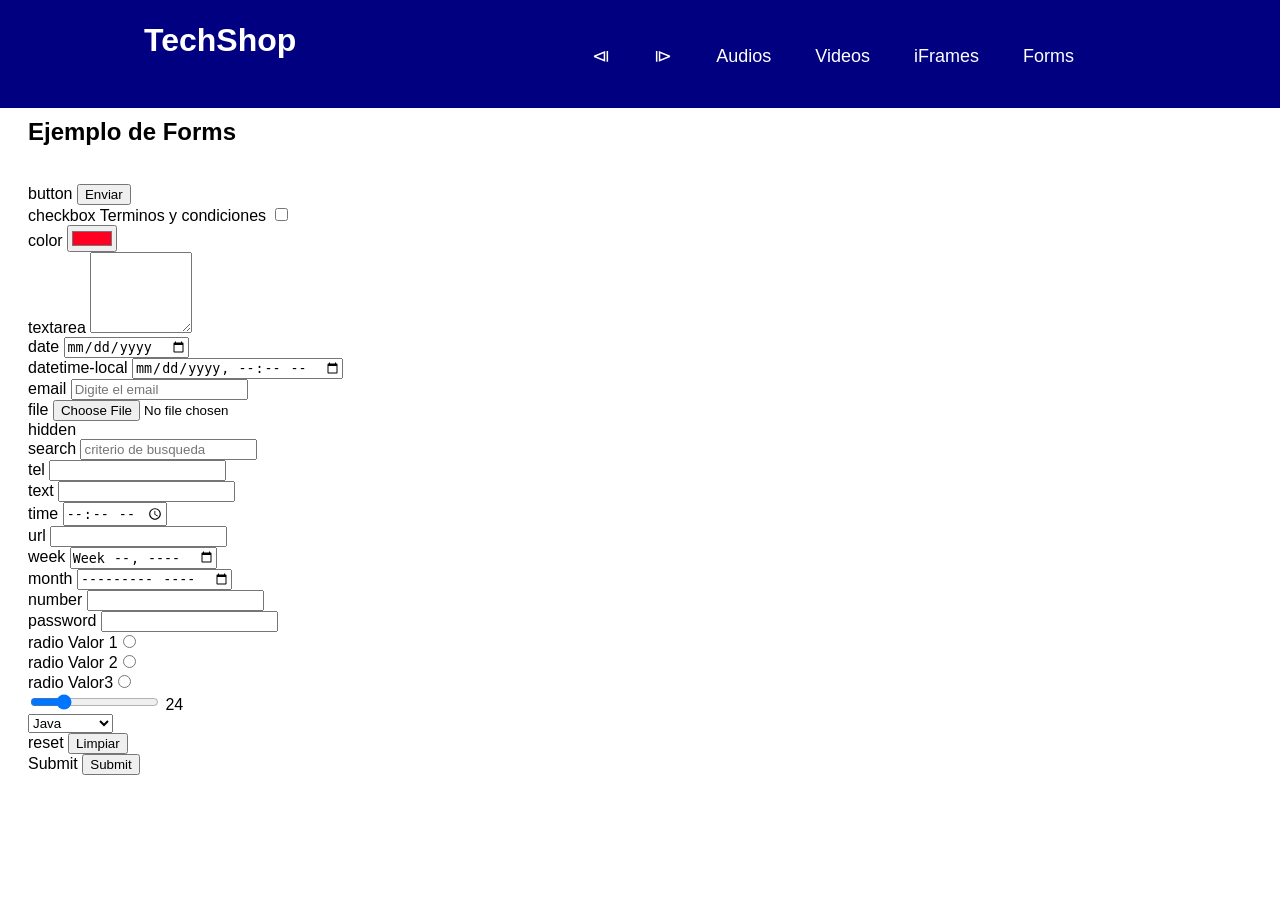
<file: src/main/resources/static/forms.html>
<!DOCTYPE html>
<!--
Click nbfs://nbhost/SystemFileSystem/Templates/Licenses/license-default.txt to change this license
Click nbfs://nbhost/SystemFileSystem/Templates/Other/html.html to edit this template
-->
<html>
    <head>
        <title>Forms</title>
        <meta charset="UTF-8">
        <meta name="viewport" content="width=device-width, initial-scale=1.0">
        <link rel="stylesheet" href="css/menu.css" type="text/css">
    </head>
    <body>
        <header class="header">
            <nav class="nav">
                <a href="index.html" class="logo nav-link">TechShop</a>
                <ul class="nav-menu">
                    <li class="nav-menu-item">
                        <a class="nav-menu-link nav-link" href="iframes.html">&LeftTriangleBar;</a>
                    </li>
                    <li class="nav-menu-item">
                        <a class="nav-menu-link nav-link" href="index.html">&RightTriangleBar;</a>
                    </li>
                    <li class="nav-menu-item">
                        <a class="nav-menu-link nav-link" href="audios.html">Audios</a>
                    </li>
                    <li class="nav-menu-item">
                        <a class="nav-menu-link nav-link" href="videos.html">Videos</a>
                    </li>
                    <li class="nav-menu-item">
                        <a class="nav-menu-link nav-link" href="iframes.html">iFrames</a>
                    </li>
                    <li class="nav-menu-item">
                        <a class="nav-menu-link nav-link" href="forms.html">Forms</a>
                    </li>
                </ul>
            </nav>
        </header>
        <section>
            <h2>Ejemplo de Forms</h2>
            <br />
            
            <form action="#">
                <label>button </label><input type="button" value="Enviar" id="button"><br>
                <label>checkbox </label> Terminos y condiciones <input type="checkbox" name="checkbox"><br>
                <label>color </label><input type="color" name="color" value="#ff0022"><br>
                <label>textarea </label><textarea name="Ejemplo" rows="5" cols="10"></textarea><br>
                <label>date </label><input type="date" name="date"><br>
                <label>datetime-local </label><input type="datetime-local" name="datetime-local"><br>
                <label>email </label><input type="text" name="email" placeholder="Digite el email"><br>
                <label>file </label><input type="file" name="file" accept="image/png,image/jpeg"><br>
                <label>hidden </label><input type="hidden" name="hidden" value="sdfdsf-sdfdsf-fjghj565-65245"><br>
                <label>search </label><input type="search" name="search" placeholder="criterio de busqueda"><br>
                <label>tel </label><input type="tel" name="tel" placeholder=""><br>
                
                <label>text </label><input type="text" name="text" placeholder=""><br>
                <label>time </label><input type="time" name="time"><br>
                <label>url </label><input type="url" name="url" placeholder=""><br>
                
                <label>week </label><input type="week" name="week"><br>
                <label>month </label><input type="month" name="month"><br>
                
                <label>number </label><input type="number" name="number"><br>
                
                <label>password </label><input type="password" name="password"><br>
                
                <label>radio </label>Valor 1<input type="radio" name="radio" value="Valor1"><br>
                <label>radio </label>Valor 2<input type="radio" name="radio" value="Valor2"><br>
                <label>radio </label>Valor3<input type="radio" name="radio" value="Valor3"><br>
                
                <input type="range" value="24" min="1" max="100" oninput="this.nextElementSibling.value = this.value">
                <output>24</output><br>
                
                <select name="Lenguaje">
                    <option value="1">Java</option>
                    <option value="1">JavaScript</option>
                    <option value="1">Python</option>
                </select>
                <br />

                <label>reset </label><input type="reset" name="reset" value="Limpiar"><br>
                
                <label>Submit </label><input type="submit" value="Submit"><br>
            </form>
        </section>
    </body>
</html>
</file>
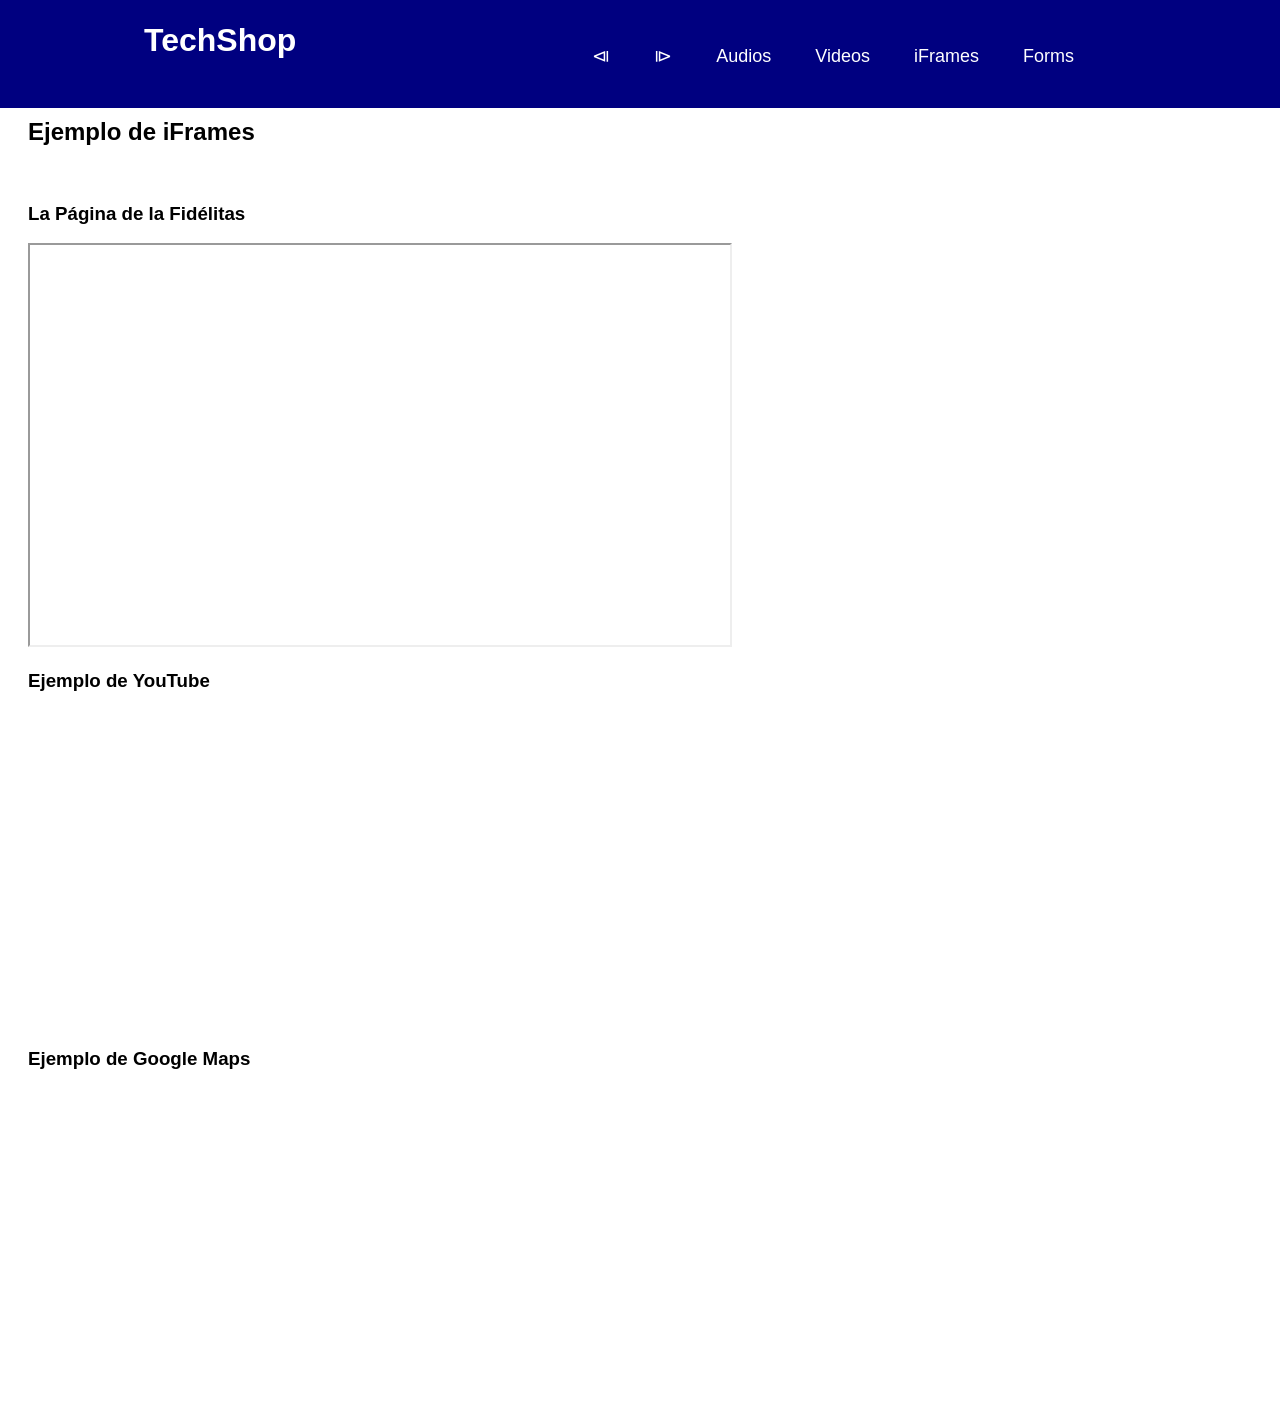
<file: src/main/resources/static/iframes.html>
<!DOCTYPE html>
<!--
Click nbfs://nbhost/SystemFileSystem/Templates/Licenses/license-default.txt to change this license
Click nbfs://nbhost/SystemFileSystem/Templates/Other/html.html to edit this template
-->
<html>
    <head>
        <title>iFrames</title>
        <meta charset="UTF-8">
        <meta name="viewport" content="width=device-width, initial-scale=1.0">
        <link rel="stylesheet" href="css/menu.css" type="text/css">
    </head>
    <body>
        <header class="header">
            <nav class="nav">
                <a href="index.html" class="logo nav-link">TechShop</a>
                <ul class="nav-menu">
                    <li class="nav-menu-item">
                        <a class="nav-menu-link nav-link" href="videos.html">&LeftTriangleBar;</a>
                    </li>
                    <li class="nav-menu-item">
                        <a class="nav-menu-link nav-link" href="forms.html">&RightTriangleBar;</a>
                    </li>
                    <li class="nav-menu-item">
                        <a class="nav-menu-link nav-link" href="audios.html">Audios</a>
                    </li>
                    <li class="nav-menu-item">
                        <a class="nav-menu-link nav-link" href="videos.html">Videos</a>
                    </li>
                    <li class="nav-menu-item">
                        <a class="nav-menu-link nav-link" href="iframes.html">iFrames</a>
                    </li>
                    <li class="nav-menu-item">
                        <a class="nav-menu-link nav-link" href="forms.html">Forms</a>
                    </li>
                </ul>
            </nav>
        </header>
        <section>
            <h2>Ejemplo de iFrames</h2>
            <br />
            <article>
                <header>
                    <h3>La Página de la Fidélitas</h3>
                </header>
                <iframe src="https://sistemas.ufidelitas.ac.cr/" width="700" height="400"></iframe>
            </article>
            <article>
                <header>
                    <h3>Ejemplo de YouTube</h3>
                </header>
                <iframe 
                    width="560" height="315" src="https://www.youtube-nocookie.com/embed/3Q1HRYrO1Gw?si=lDYNi12cuMxE0baR&amp;start=5" 
                    title="YouTube video player" 
                    frameborder="0" 
                    allow="accelerometer; autoplay; clipboard-write; encrypted-media; gyroscope; picture-in-picture; web-share" 
                    allowfullscreen>
                </iframe>
            </article>
            <article>
                <header>
                    <h3>Ejemplo de Google Maps</h3>
                </header>
                 <div style="margin: 0 auto; width: 50%;"> <!-- Centrar un elemento -->
                    <iframe
                        src="https://www.google.com/maps/embed?pb=!1m18!1m12!1m3!1d3929.2715367002165!2d-84.13382882407603!3d9.994414490110715!2m3!1f0!2f0!3f0!3m2!1i1024!2i768!4f13.1!3m3!1m2!1s0x8fa0fae4d6f2f3c9%3A0xca979eb2e17fba1d!2sCentro%20Comercial%20Ox%C3%ADgeno!5e0!3m2!1ses!2scr!4v1706663044638!5m2!1ses!2scr" 
                        width="400" height="300" 
                        style="border:0;" 
                        allowfullscreen="" 
                        loading="lazy" 
                        referrerpolicy="no-referrer-when-downgrade">
                    </iframe>
                </div>
            </article>
        </section>
    </body>
</html>
</file>
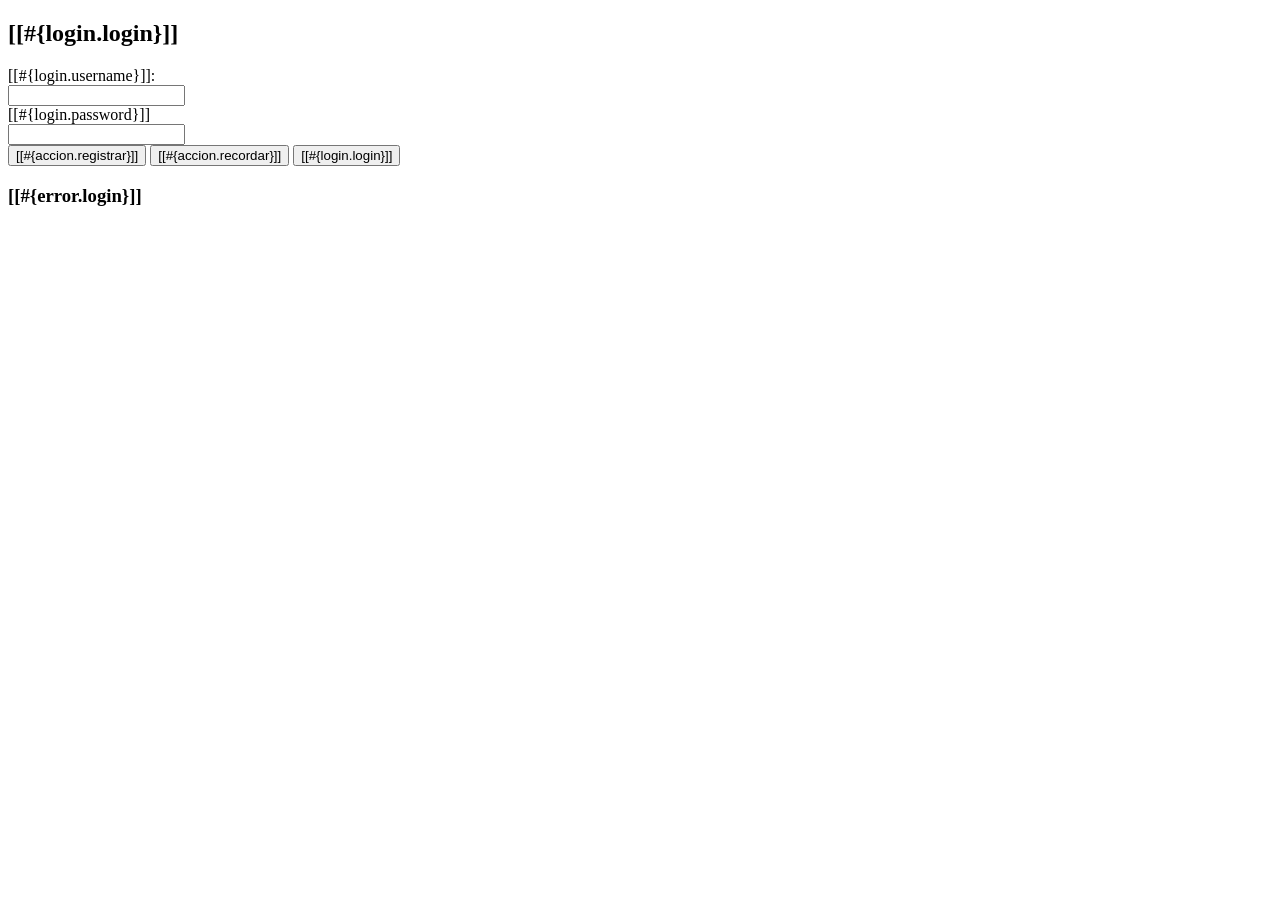
<file: src/main/resources/templates/login.html>
<!DOCTYPE html>
<html xmlns="http://www.w3.org/1999/xhtml"
      xmlns:th="http://wwww.thymeleaf.org">
    <head th:replace="~{layout/template :: head}">
        <title>TechShop</title>
        <meta charset="UTF-8"/>
    </head>
    <body>
        <header th:replace="~{layout/template :: header}"/>
        <div class="container my-5">
            <div class="row align-items-center"> 
                <div class="col-md-3">
                </div>
                <div class="col-md-6">
                    <div class="card">
                        <div class="card-header bg-success">
                            <h2>[[#{login.login}]]</h2>
                        </div>
                        <div class="card-body">
                            <form method="POST" th:action="@{/login}">
                                <div class="form-group row my-3">
                                    <label class="col-md-5 my-auto" for="username">
                                        <i class="fas fa-user-lock"></i>
                                        [[#{login.username}]]:
                                    </label>
                                    <div class="col-md-7 my-auto">
                                        <input class="form-control" type="text" name="username" id="username"/>
                                    </div>
                                </div>
                                <div class="form-group row my-3">
                                    <label class="col-md-5 my-auto" for="password">
                                        <i class="fas fa-key"></i>
                                        [[#{login.password}]]
                                    </label>
                                    <div class="col-md-7 my-auto">
                                        <input class="form-control" type="password" name="password" id="password"/>
                                    </div>
                                </div>
                                <div class="card-footer col text-center">
                                    <button class="btn btn-primary" >
                                        <a th:href="@{/registro/nuevo}" class="btn">
                                            <i class="fas fa-user-plus"></i>
                                            [[#{accion.registrar}]]
                                        </a>
                                    </button>
                                    <button class="btn btn-info" >                                        
                                        <a th:href="@{/registro/recordar}" class="btn">
                                            <i class="fas fa-envelope"></i>
                                            [[#{accion.recordar}]]
                                        </a>
                                    </button>
                                    <button class="btn btn-success" type="submit">
                                        <span class="btn">
                                            <i class="fas fa-sign-in-alt"></i>
                                            [[#{login.login}]]
                                        </span>
                                    </button>
                                </div>
                            </form>                            
                        </div>
                    </div>
                    <div th:if="${param.error != null}">
                        <h3>[[#{error.login}]]</h3>
                    </div>
                </div>
            </div>           
        </div>
        <footer th:replace="~{layout/template :: footer}"/>
    </body>
</html>
</file>
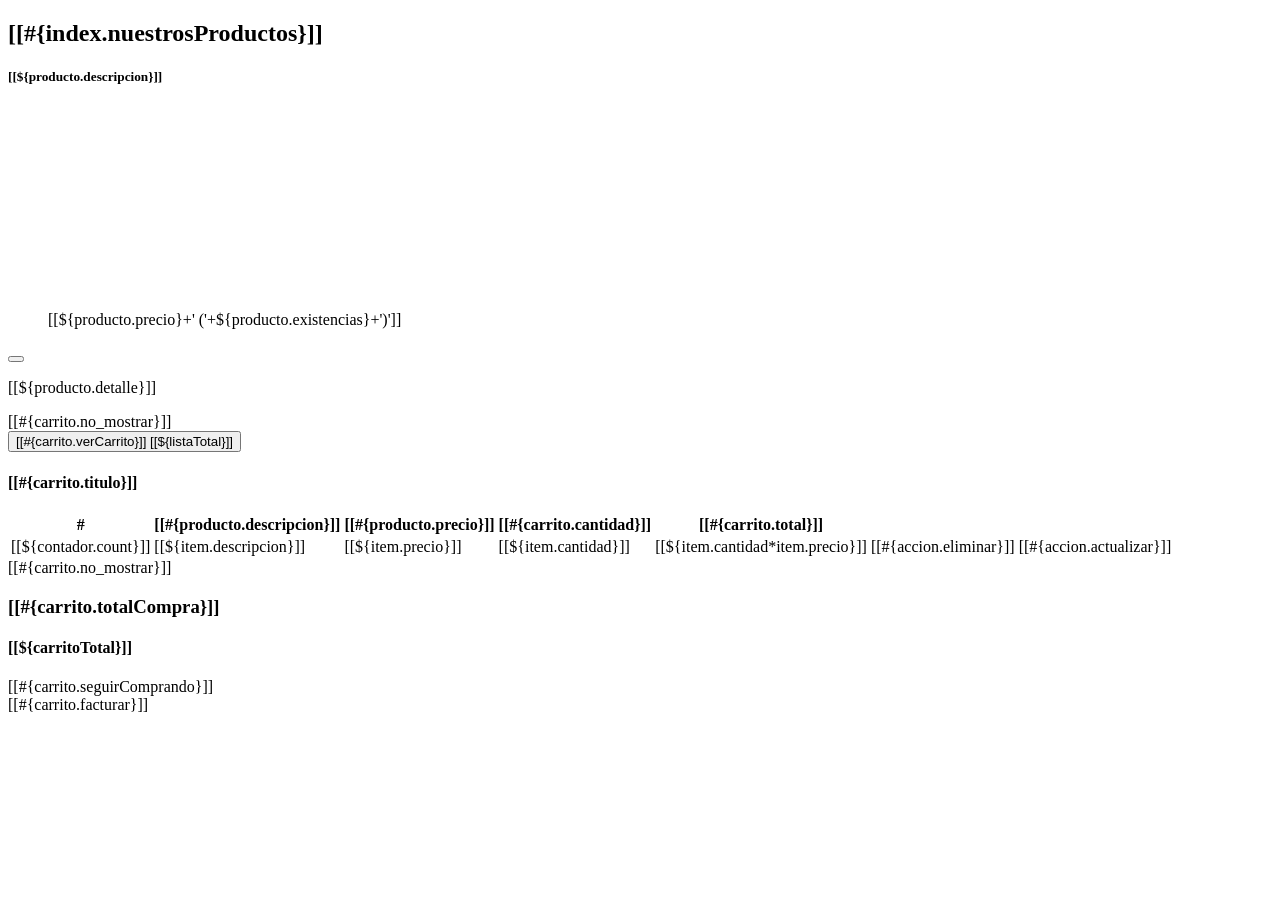
<file: src/main/resources/templates/carrito/fragmentos.html>
<!DOCTYPE html>
<html xmlns:th="http://www.thymeleaf.org"
      xmlns="http://www.w3.org/1999/xhtml"
      xmlns:sec="http://thymeleaf.org/extras/spring-security">
    <head th:replace="~{layout/template :: head}">
        <title>TechShop</title>
    </head>
    <body>
        <section th:fragment="listadoProductos" id="productos">
            <div class="container">
                <div class="row row-cols-2" >
                    <h2 class="inline">[[#{index.nuestrosProductos}]]</h2>
                    <div id="resultsBlock"></div></div>
                <div class="row row-cols-3" 
                     th:if="${productos != null and !productos.empty}">
                    <div class="card" th:each="producto : ${productos}">
                        <div class="card-body">
                            <h5 class="card-title">[[${producto.descripcion}]]</h5>
                            <figure>
                                <img th:src="@{${producto.rutaImagen}}" height="200"/>
                                <figcaption>[[${producto.precio}+' ('+${producto.existencias}+')']]
                                </figcaption>
                            </figure>
                            <form>
                                <input type="hidden" name="texto" th:value="${producto.idProducto}"/>
                                <input type="hidden" name="texto" th:value="${producto.existencias}"/>
                                <button class="btn btn-ligth" id="addCar" 
                                        name="addCar" onclick="addCard(this.form)" 
                                        type="button"><i class="fas fa-cart-plus"></i></button>
                            </form>
                            <p class="card-text">[[${producto.detalle}]]</p>                            
                        </div>
                    </div>
                </div>
                <div th:if="${productos == null or productos.empty}">
                    [[#{carrito.no_mostrar}]]</div>
            </div>
        </section>

        <div th:fragment="verCarrito" th:unless="${#lists.isEmpty(listaItems)}">            
            <form action="/carrito/listado">
                <button
                    type="submit"
                    class="btn btn-primary">
                    <i class="fas fa-cart-plus"></i>
                    [[#{carrito.verCarrito}]] [[${listaTotal}]]
                </button>
            </form>
        </div>     

        <section th:fragment="listadoCarrito" id="items">
            <div class="container">
                <div class="row">
                    <div class="col-md-9">
                        <div class="card">
                            <div class="card-header">
                                <h4>[[#{carrito.titulo}]]</h4>
                            </div>
                            <div th:if="${items != null and !items.empty}">
                                <table class="table table-stryped">
                                    <thead class="thead-dark">
                                        <tr>
                                            <th>#</th>
                                            <th>[[#{producto.descripcion}]]</th>
                                            <th>[[#{producto.precio}]]</th>
                                            <th>[[#{carrito.cantidad}]]</th>
                                            <th>[[#{carrito.total}]]</th>
                                            <th></th>
                                            <th></th>
                                        </tr>
                                    </thead>
                                    <tbody>
                                        <tr th:each="item, contador : ${items}">
                                            <td>[[${contador.count}]]</td>
                                            <td>[[${item.descripcion}]]</td>
                                            <td class="text-end">[[${item.precio}]]</td>
                                            <td class="text-center">[[${item.cantidad}]]</td>
                                            <td class="text-center">[[${item.cantidad*item.precio}]]</td>
                                            <td>
                                                <a th:href="@{/carrito/eliminar/}+${item.idProducto}"
                                                   class="btn btn-danger">
                                                    <i class='fas fa-trash'></i> [[#{accion.eliminar}]]
                                                </a>
                                            </td>
                                            <td>
                                                <a th:href="@{/carrito/modificar/}+${item.idProducto}"
                                                   class="btn btn-success">
                                                    <i class='fas fa-pencil'></i> [[#{accion.actualizar}]]
                                                </a>
                                            </td>
                                        </tr>
                                    </tbody>
                                </table>
                            </div>
                            <div class="text-center p-2" th:if="${items== null or items.empty}">
                                [[#{carrito.no_mostrar}]]
                            </div>
                        </div>
                    </div>
                    <div class="col-md-3">
                        <div class="card text-center bg-primary text-white mb-3">
                            <div class="card-body">
                                <h3>[[#{carrito.totalCompra}]]</h3>
                                <h4 class="fs-4">
                                    [[${carritoTotal}]]
                                </h4>
                            </div>
                        </div>
                        <div class="card text-center bg-success text-white mb-3">
                            <div class="card-body">
                                <a th:href="@{/}"
                                   class="btn btn-success">
                                    <i class='fas fa-reply'></i> [[#{carrito.seguirComprando}]]
                                </a>
                            </div>
                        </div>
                        <div class="card text-center bg-info text-white mb-3">
                            <div class="card-body">
                                <a th:href="@{/facturar/carrito}"
                                   class="btn btn-info">
                                    <i class='fas fa-fordward'></i> [[#{carrito.facturar}]]
                                </a>
                            </div>
                        </div> 
                    </div>
                </div>
            </div>
        </section>
    </body>
</html>
</file>
<file: src/main/resources/static/css/style.css>
#titulo-principal {
    color: dodgerblue;
    font-family: sans-serif;
}

.parrafoPrimario {
    color: yellowgreen;
    font-size: 20px;
}
.parrafoSecundario {
    color: darkblue;
    font-size: 20px;
}

/* p {
    background-color: #88ce5e;
} */

a:link {
    color: chocolate;

}

a:visited {
    color: darkgreen;
}

a:hover {
    transition: 1s;
    background-color: darkblue;
    color: white;
    border-radius: 30px;
}

a:active {
    background-color: darkred;
    color: white;
    border-radius: 30px;
}

p:nth-child(2n) { /* Otros atributos: odd, even */
    background-color: darkgreen;
}

p:nth-child(2n-1) { /* Otros atributos: odd, even */
    background-color: darkgoldenrod;
}

.contenedor {
    top: 12%;
    left: 0;
    height: 78%;
    width: 100%;
    background-color: beige;
    margin: 0px;
    padding: 10px;
    position: fixed;
}
</file>
<file: src/main/resources/static/css/menu.css>
body {
    font-family: sans-serif;
    padding: 90px 20px 0px;
}

.header {
    background-color: navy;
    height: 12%;
    width: 100%;
    position: fixed;
    top: 0;
    left: 0;   
}

.nav {
    display: flex;
    justify-content: space-between;
    max-width: 992px;
    margin: 0 auto;
}

.nav-link {
    color: white;
    text-decoration: none;
}

.logo {
    font-size: 32px;
    font-weight: bold;
    pad: 0 40px;
    line-height: 80px;
}

.logo:hover {
    color: #ff0000;
    transition: 0.7s;
}

.nav-menu {
    display: flex;
    list-style: none;
    margin-right: 40px;
}

.nav-menu-item {
    font-size: 18px;
    margin: 0 10px;
    line-height: 80px;
    width: max-content;
}

.nav-menu-link {
    padding: 8px 12px;
    border-radius: 8px;
}

.nav-menu-link:hover {
    background-color: #0a57e6;
    transition: 0.7s;
}
</file>
